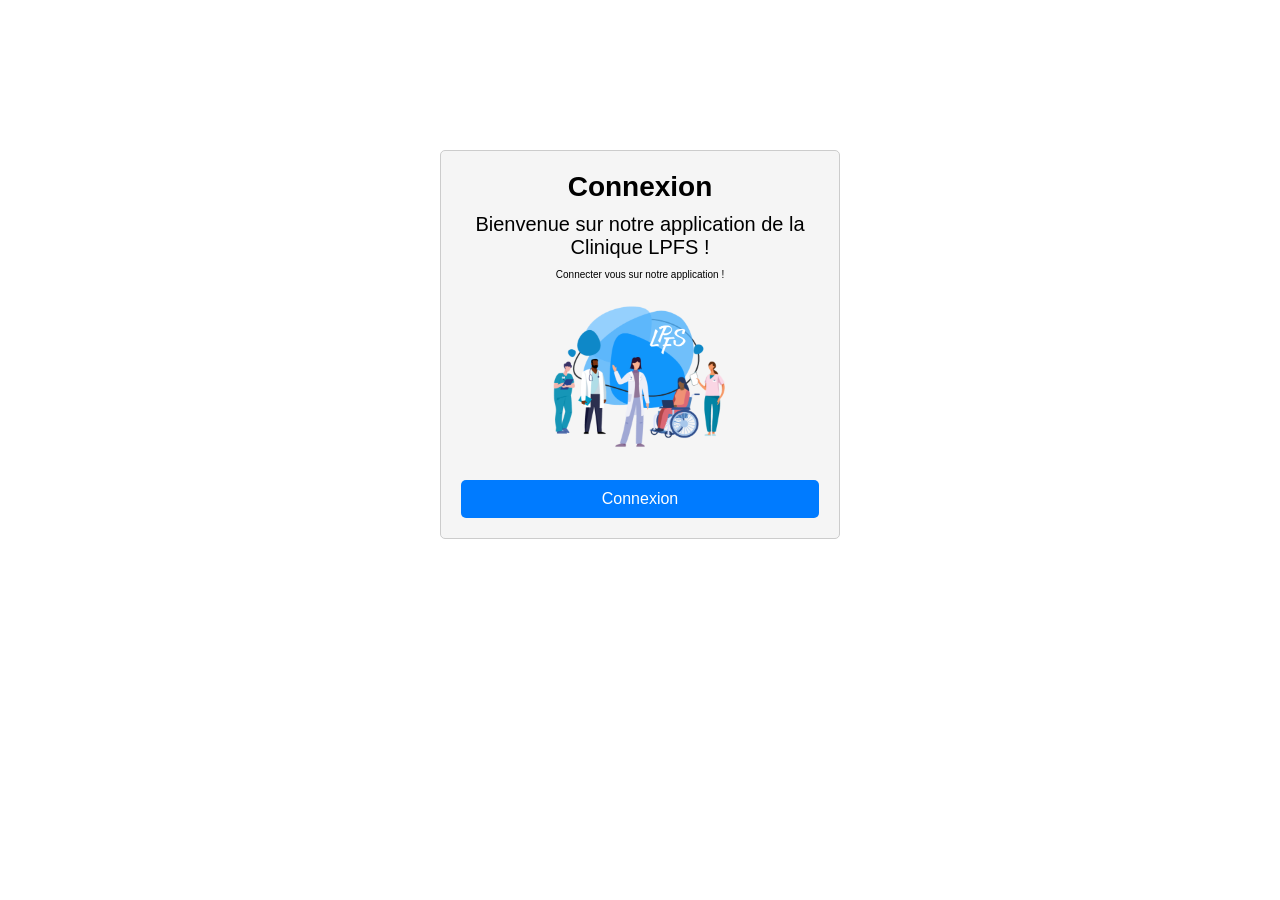
<file: index.html>
<!DOCTYPE html>
<html lang="fr">
<head>
    <!-- META -->
    <meta charset="UTF-8">
    <meta http-equiv="X-UA-Compatible" content="IE=edge">
    <meta name="viewport" content="width=device-width, initial-scale=1.0">

    <!-- LINKS -->
    <link rel="stylesheet" href="src/css/style.css">

    <!-- TITLE -->
    <title> Formulaire de connexion </title>
</head>
<body>
    <!-- FORMULAIRE DE CONNEXION -->
    <div class="formulaire_inscription">
        <form method="post" class="inscription"> 
            <h1> Connexion </h1>
            <h2> Bienvenue sur notre application de la Clinique LPFS ! </h2> 
            <p> Connecter vous sur notre application !</p>
            <br>
            <img src="src/img/LPFS_logo.png" alt="logo clinique LPFS">
            <br>
            <br>
            <a href="connexion.php"> Connexion</a>
        </form>
    </div>
</body>
</html>
</file>
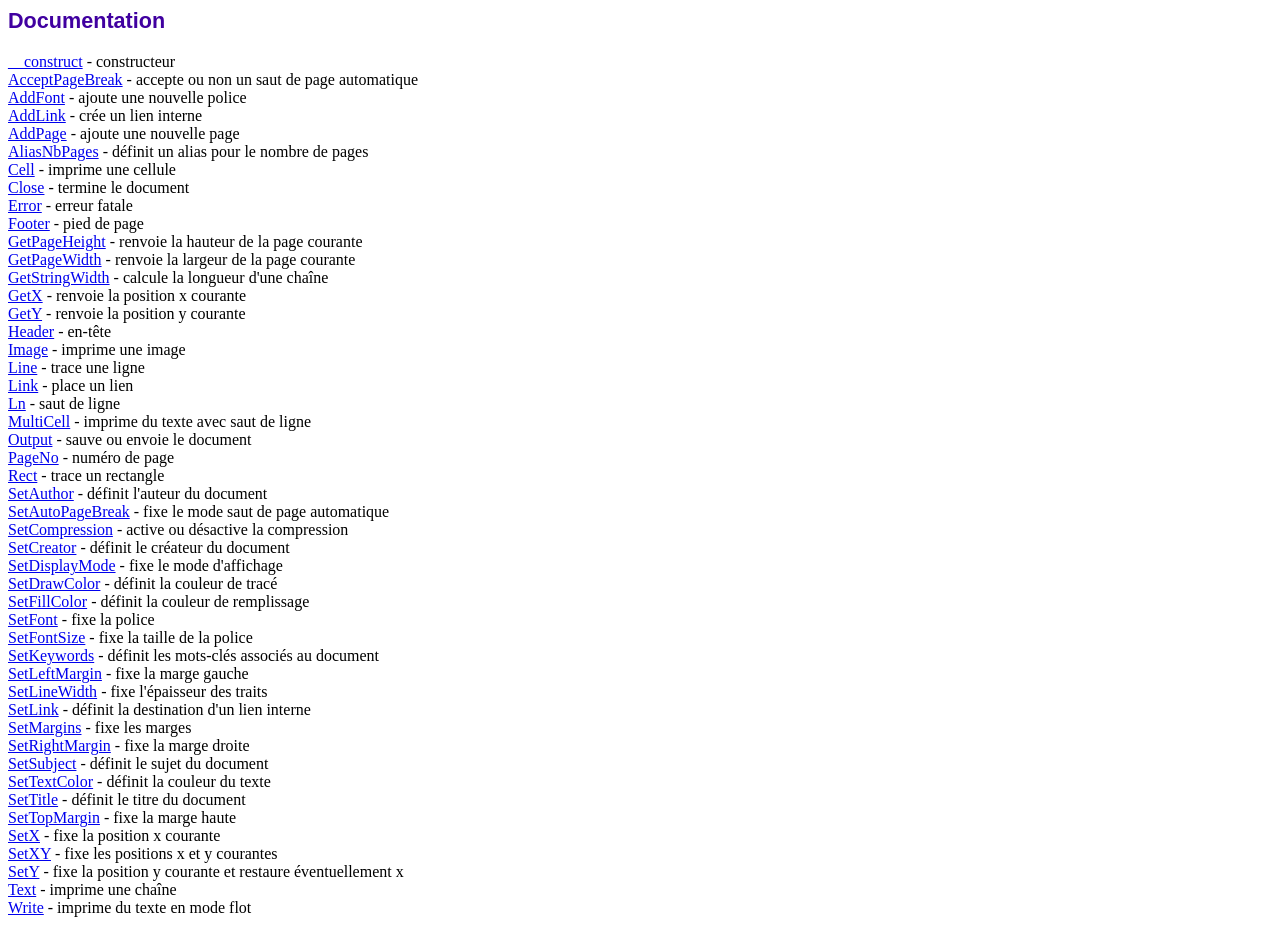
<file: src/fpdf/doc/index.htm>
<!DOCTYPE html PUBLIC "-//W3C//DTD HTML 4.01 Transitional//EN">
<html>
<head>
<meta http-equiv="Content-Type" content="text/html; charset=UTF-8">
<title>Documentation</title>
<link type="text/css" rel="stylesheet" href="../fpdf.css">
</head>
<body>
<h1>Documentation</h1>
<a href="__construct.htm">__construct</a> - constructeur<br>
<a href="acceptpagebreak.htm">AcceptPageBreak</a> - accepte ou non un saut de page automatique<br>
<a href="addfont.htm">AddFont</a> - ajoute une nouvelle police<br>
<a href="addlink.htm">AddLink</a> - crée un lien interne<br>
<a href="addpage.htm">AddPage</a> - ajoute une nouvelle page<br>
<a href="aliasnbpages.htm">AliasNbPages</a> - définit un alias pour le nombre de pages<br>
<a href="cell.htm">Cell</a> - imprime une cellule<br>
<a href="close.htm">Close</a> - termine le document<br>
<a href="error.htm">Error</a> - erreur fatale<br>
<a href="footer.htm">Footer</a> - pied de page<br>
<a href="getpageheight.htm">GetPageHeight</a> - renvoie la hauteur de la page courante<br>
<a href="getpagewidth.htm">GetPageWidth</a> - renvoie la largeur de la page courante<br>
<a href="getstringwidth.htm">GetStringWidth</a> - calcule la longueur d'une chaîne<br>
<a href="getx.htm">GetX</a> - renvoie la position x courante<br>
<a href="gety.htm">GetY</a> - renvoie la position y courante<br>
<a href="header.htm">Header</a> - en-tête<br>
<a href="image.htm">Image</a> - imprime une image<br>
<a href="line.htm">Line</a> - trace une ligne<br>
<a href="link.htm">Link</a> - place un lien<br>
<a href="ln.htm">Ln</a> - saut de ligne<br>
<a href="multicell.htm">MultiCell</a> - imprime du texte avec saut de ligne<br>
<a href="output.htm">Output</a> - sauve ou envoie le document<br>
<a href="pageno.htm">PageNo</a> - numéro de page<br>
<a href="rect.htm">Rect</a> - trace un rectangle<br>
<a href="setauthor.htm">SetAuthor</a> - définit l'auteur du document<br>
<a href="setautopagebreak.htm">SetAutoPageBreak</a> - fixe le mode saut de page automatique<br>
<a href="setcompression.htm">SetCompression</a> - active ou désactive la compression<br>
<a href="setcreator.htm">SetCreator</a> - définit le créateur du document<br>
<a href="setdisplaymode.htm">SetDisplayMode</a> - fixe le mode d'affichage<br>
<a href="setdrawcolor.htm">SetDrawColor</a> - définit la couleur de tracé<br>
<a href="setfillcolor.htm">SetFillColor</a> - définit la couleur de remplissage<br>
<a href="setfont.htm">SetFont</a> - fixe la police<br>
<a href="setfontsize.htm">SetFontSize</a> - fixe la taille de la police<br>
<a href="setkeywords.htm">SetKeywords</a> - définit les mots-clés associés au document<br>
<a href="setleftmargin.htm">SetLeftMargin</a> - fixe la marge gauche<br>
<a href="setlinewidth.htm">SetLineWidth</a> - fixe l'épaisseur des traits<br>
<a href="setlink.htm">SetLink</a> - définit la destination d'un lien interne<br>
<a href="setmargins.htm">SetMargins</a> - fixe les marges<br>
<a href="setrightmargin.htm">SetRightMargin</a> - fixe la marge droite<br>
<a href="setsubject.htm">SetSubject</a> - définit le sujet du document<br>
<a href="settextcolor.htm">SetTextColor</a> - définit la couleur du texte<br>
<a href="settitle.htm">SetTitle</a> - définit le titre du document<br>
<a href="settopmargin.htm">SetTopMargin</a> - fixe la marge haute<br>
<a href="setx.htm">SetX</a> - fixe la position x courante<br>
<a href="setxy.htm">SetXY</a> - fixe les positions x et y courantes<br>
<a href="sety.htm">SetY</a> - fixe la position y courante et restaure éventuellement x<br>
<a href="text.htm">Text</a> - imprime une chaîne<br>
<a href="write.htm">Write</a> - imprime du texte en mode flot<br>
</body>
</html>
</file>
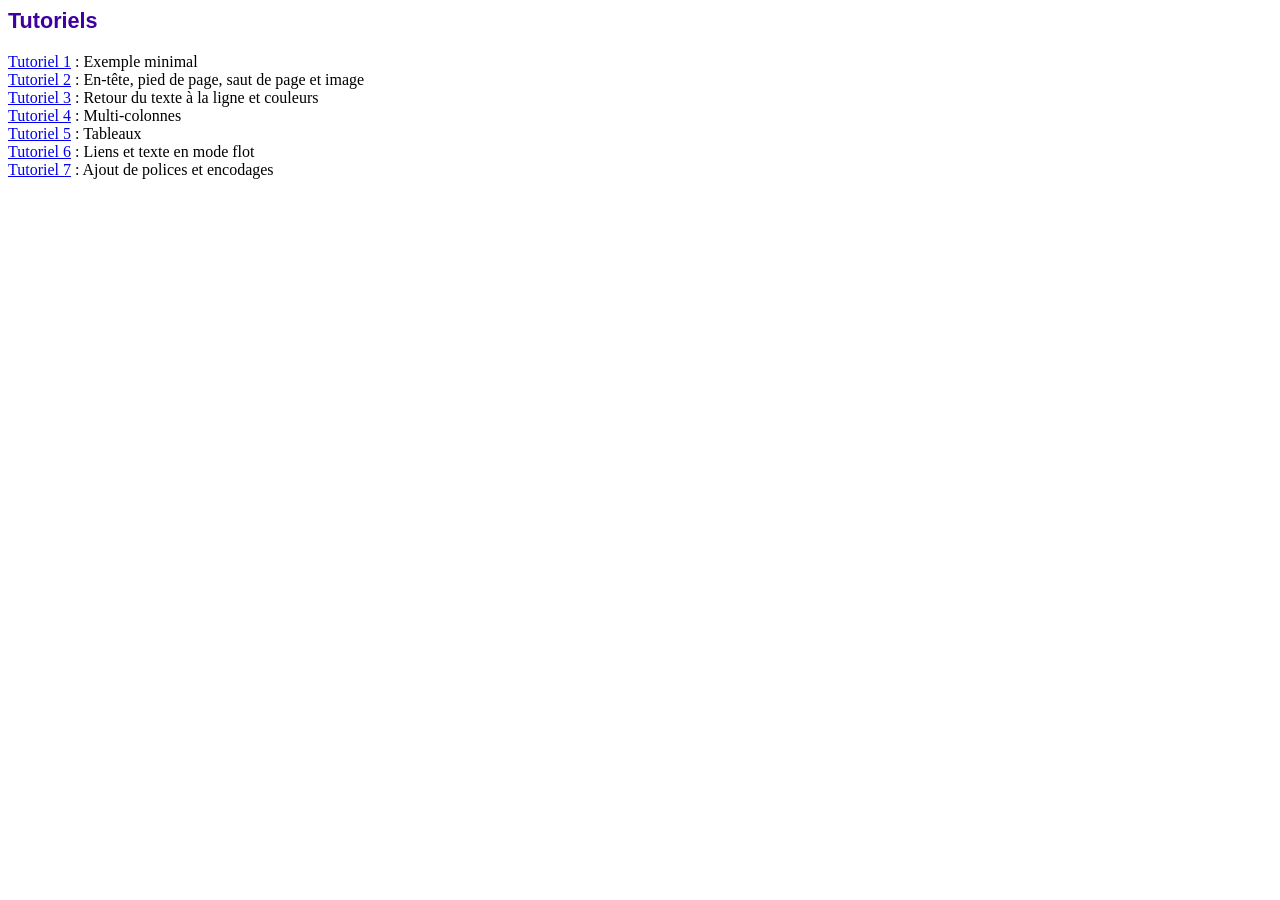
<file: src/fpdf/tutorial/index.htm>
<!DOCTYPE html PUBLIC "-//W3C//DTD HTML 4.01 Transitional//EN">
<html>
<head>
<meta http-equiv="Content-Type" content="text/html; charset=UTF-8">
<title>Tutoriels</title>
<link type="text/css" rel="stylesheet" href="../fpdf.css">
</head>
<body>
<h1>Tutoriels</h1>
<ul style="list-style-type:none; margin-left:0; padding-left:0">
<li><a href="tuto1.htm">Tutoriel 1</a> : Exemple minimal</li>
<li><a href="tuto2.htm">Tutoriel 2</a> : En-tête, pied de page, saut de page et image</li>
<li><a href="tuto3.htm">Tutoriel 3</a> : Retour du texte à la ligne et couleurs</li>
<li><a href="tuto4.htm">Tutoriel 4</a> : Multi-colonnes</li>
<li><a href="tuto5.htm">Tutoriel 5</a> : Tableaux</li>
<li><a href="tuto6.htm">Tutoriel 6</a> : Liens et texte en mode flot</li>
<li><a href="tuto7.htm">Tutoriel 7</a> : Ajout de polices et encodages</li>
</ul>
</body>
</html>
</file>
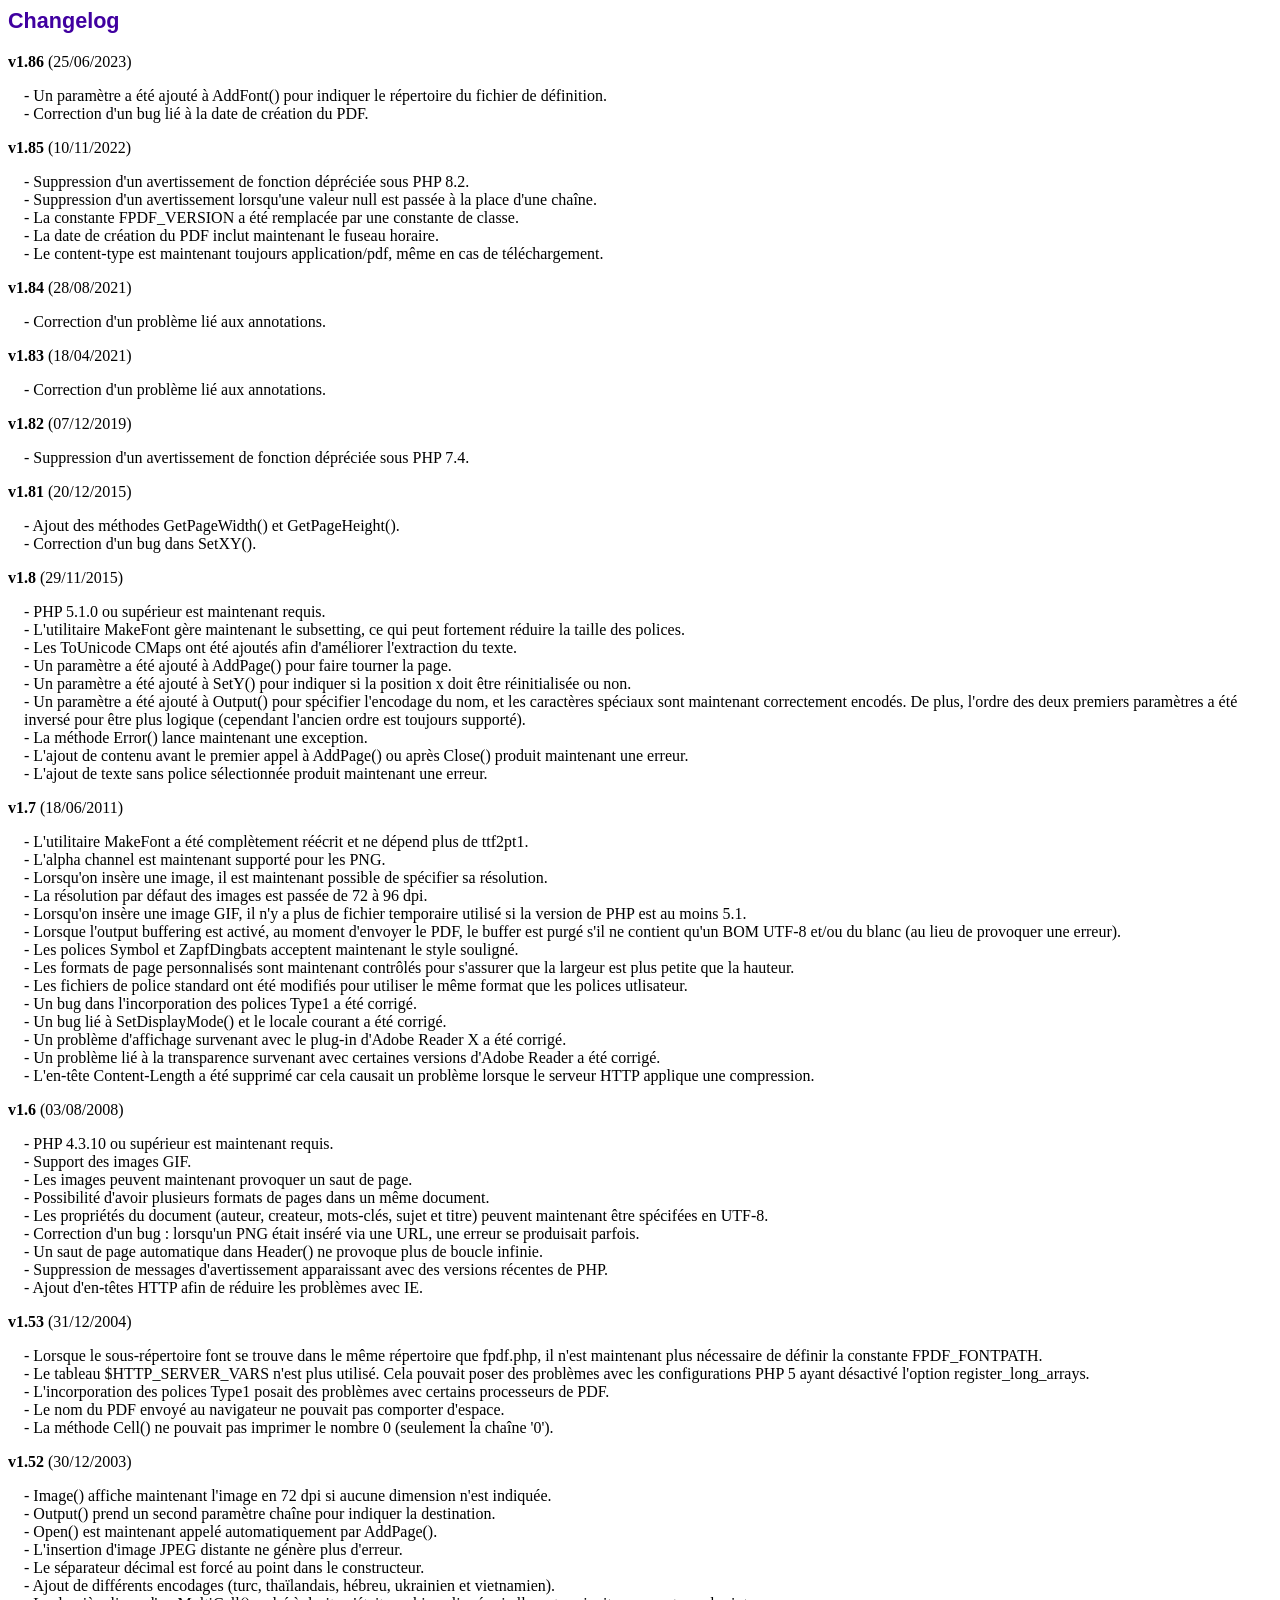
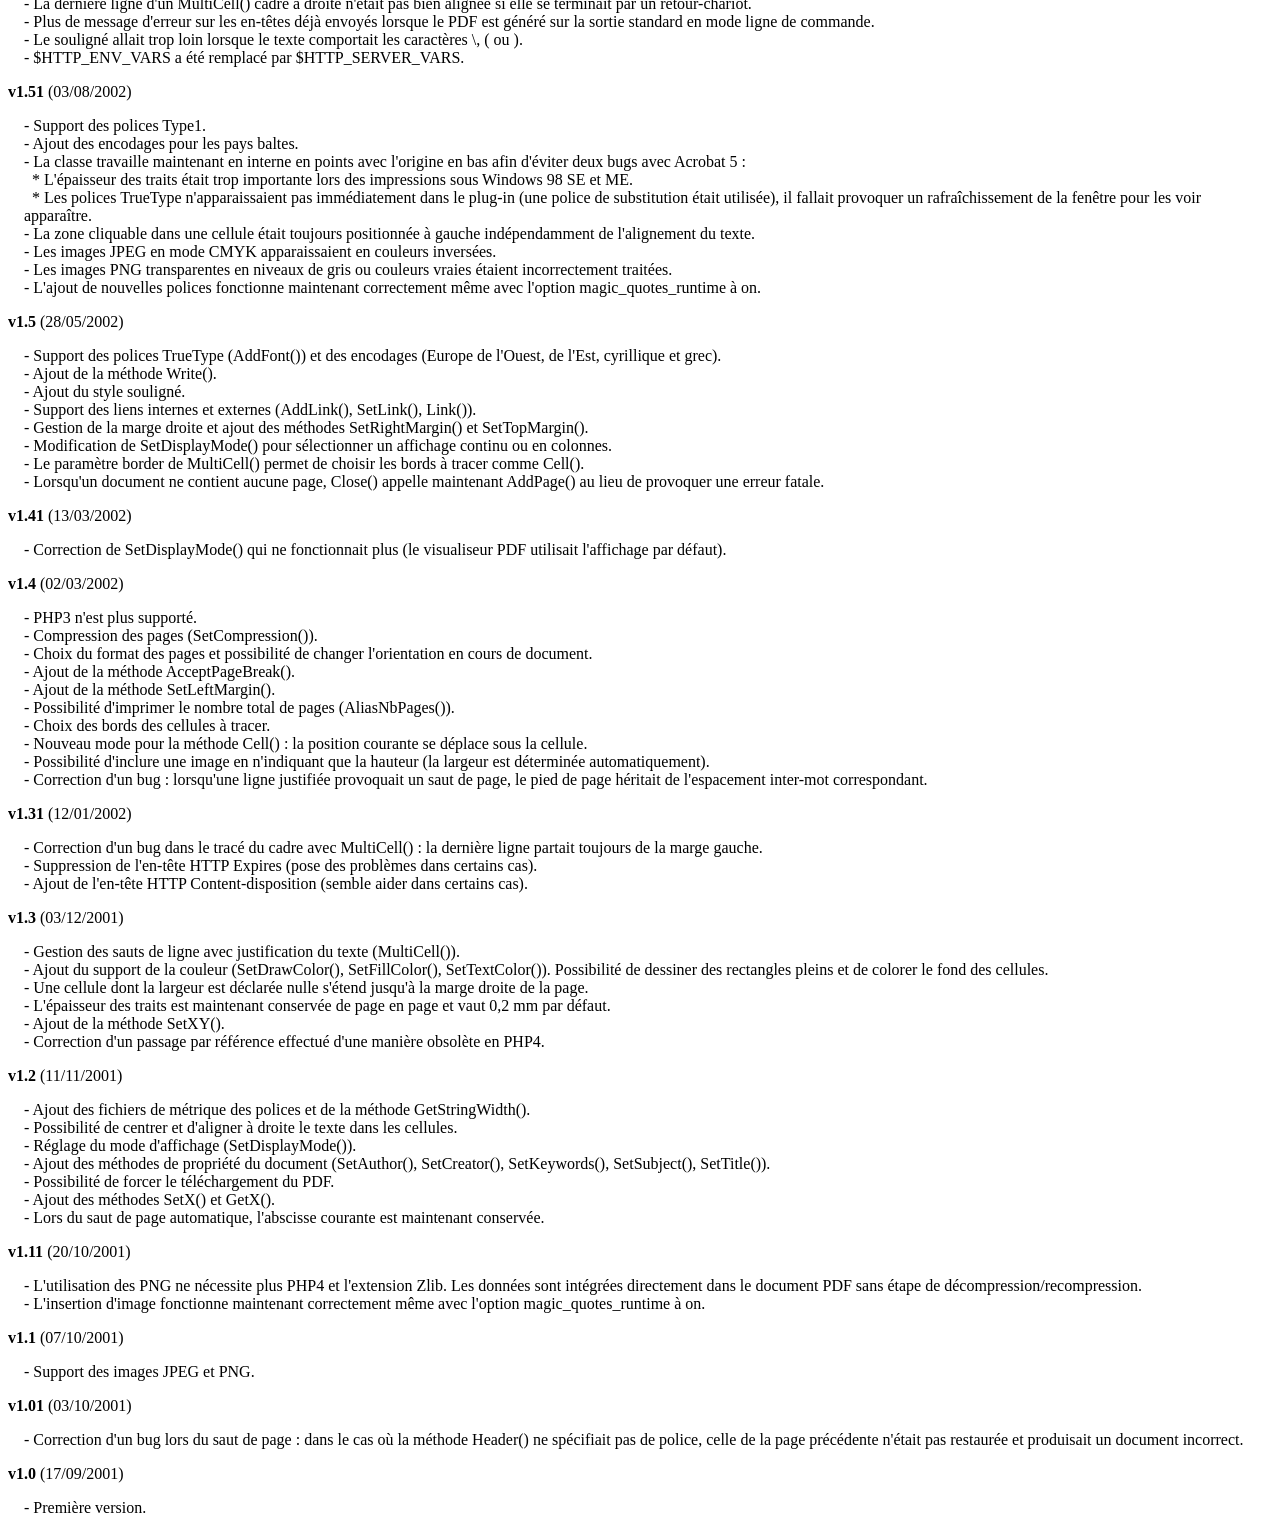
<file: src/fpdf/changelog.htm>
<!DOCTYPE html PUBLIC "-//W3C//DTD HTML 4.01 Transitional//EN">
<html>
<head>
<meta http-equiv="Content-Type" content="text/html; charset=UTF-8">
<title>Changelog</title>
<link type="text/css" rel="stylesheet" href="fpdf.css">
<style type="text/css">
dd {margin:1em 0 1em 1em}
</style>
</head>
<body>
<h1>Changelog</h1>
<dl>
<dt><strong>v1.86</strong> (25/06/2023)</dt>
<dd>
- Un paramètre a été ajouté à AddFont() pour indiquer le répertoire du fichier de définition.<br>
- Correction d'un bug lié à la date de création du PDF.<br>
</dd>
<dt><strong>v1.85</strong> (10/11/2022)</dt>
<dd>
- Suppression d'un avertissement de fonction dépréciée sous PHP 8.2.<br>
- Suppression d'un avertissement lorsqu'une valeur null est passée à la place d'une chaîne.<br>
- La constante FPDF_VERSION a été remplacée par une constante de classe.<br>
- La date de création du PDF inclut maintenant le fuseau horaire.<br>
- Le content-type est maintenant toujours application/pdf, même en cas de téléchargement.<br>
</dd>
<dt><strong>v1.84</strong> (28/08/2021)</dt>
<dd>
- Correction d'un problème lié aux annotations.<br>
</dd>
<dt><strong>v1.83</strong> (18/04/2021)</dt>
<dd>
- Correction d'un problème lié aux annotations.<br>
</dd>
<dt><strong>v1.82</strong> (07/12/2019)</dt>
<dd>
- Suppression d'un avertissement de fonction dépréciée sous PHP 7.4.<br>
</dd>
<dt><strong>v1.81</strong> (20/12/2015)</dt>
<dd>
- Ajout des méthodes GetPageWidth() et GetPageHeight().<br>
- Correction d'un bug dans SetXY().<br>
</dd>
<dt><strong>v1.8</strong> (29/11/2015)</dt>
<dd>
- PHP 5.1.0 ou supérieur est maintenant requis.<br>
- L'utilitaire MakeFont gère maintenant le subsetting, ce qui peut fortement réduire la taille des polices.<br>
- Les ToUnicode CMaps ont été ajoutés afin d'améliorer l'extraction du texte.<br>
- Un paramètre a été ajouté à AddPage() pour faire tourner la page.<br>
- Un paramètre a été ajouté à SetY() pour indiquer si la position x doit être réinitialisée ou non.<br>
- Un paramètre a été ajouté à Output() pour spécifier l'encodage du nom, et les caractères spéciaux sont maintenant correctement encodés. De plus, l'ordre des deux premiers paramètres a été inversé pour être plus logique (cependant l'ancien ordre est toujours supporté).<br>
- La méthode Error() lance maintenant une exception.<br>
- L'ajout de contenu avant le premier appel à AddPage() ou après Close() produit maintenant une erreur.<br>
- L'ajout de texte sans police sélectionnée produit maintenant une erreur.<br>
</dd>
<dt><strong>v1.7</strong> (18/06/2011)</dt>
<dd>
- L'utilitaire MakeFont a été complètement réécrit et ne dépend plus de ttf2pt1.<br>
- L'alpha channel est maintenant supporté pour les PNG.<br>
- Lorsqu'on insère une image, il est maintenant possible de spécifier sa résolution.<br>
- La résolution par défaut des images est passée de 72 à 96 dpi.<br>
- Lorsqu'on insère une image GIF, il n'y a plus de fichier temporaire utilisé si la version de PHP est au moins 5.1.<br>
- Lorsque l'output buffering est activé, au moment d'envoyer le PDF, le buffer est purgé s'il ne contient qu'un BOM UTF-8 et/ou du blanc (au lieu de provoquer une erreur).<br>
- Les polices Symbol et ZapfDingbats acceptent maintenant le style souligné.<br>
- Les formats de page personnalisés sont maintenant contrôlés pour s'assurer que la largeur est plus petite que la hauteur.<br>
- Les fichiers de police standard ont été modifiés pour utiliser le même format que les polices utlisateur.<br>
- Un bug dans l'incorporation des polices Type1 a été corrigé.<br>
- Un bug lié à SetDisplayMode() et le locale courant a été corrigé.<br>
- Un problème d'affichage survenant avec le plug-in d'Adobe Reader X a été corrigé.<br>
- Un problème lié à la transparence survenant avec certaines versions d'Adobe Reader a été corrigé.<br>
- L'en-tête Content-Length a été supprimé car cela causait un problème lorsque le serveur HTTP applique une compression.<br>
</dd>
<dt><strong>v1.6</strong> (03/08/2008)</dt>
<dd>
- PHP 4.3.10 ou supérieur est maintenant requis.<br>
- Support des images GIF.<br>
- Les images peuvent maintenant provoquer un saut de page.<br>
- Possibilité d'avoir plusieurs formats de pages dans un même document.<br>
- Les propriétés du document (auteur, createur, mots-clés, sujet et titre) peuvent maintenant être spécifées en UTF-8.<br>
- Correction d'un bug : lorsqu'un PNG était inséré via une URL, une erreur se produisait parfois.<br>
- Un saut de page automatique dans Header() ne provoque plus de boucle infinie.<br>
- Suppression de messages d'avertissement apparaissant avec des versions récentes de PHP.<br>
- Ajout d'en-têtes HTTP afin de réduire les problèmes avec IE.<br>
</dd>
<dt><strong>v1.53</strong> (31/12/2004)</dt>
<dd>
- Lorsque le sous-répertoire font se trouve dans le même répertoire que fpdf.php, il n'est maintenant plus nécessaire de définir la constante FPDF_FONTPATH.<br>
- Le tableau $HTTP_SERVER_VARS n'est plus utilisé. Cela pouvait poser des problèmes avec les configurations PHP 5 ayant désactivé l'option register_long_arrays.<br>
- L'incorporation des polices Type1 posait des problèmes avec certains processeurs de PDF.<br>
- Le nom du PDF envoyé au navigateur ne pouvait pas comporter d'espace.<br>
- La méthode Cell() ne pouvait pas imprimer le nombre 0 (seulement la chaîne '0').<br>
</dd>
<dt><strong>v1.52</strong> (30/12/2003)</dt>
<dd>
- Image() affiche maintenant l'image en 72 dpi si aucune dimension n'est indiquée.<br>
- Output() prend un second paramètre chaîne pour indiquer la destination.<br>
- Open() est maintenant appelé automatiquement par AddPage().<br>
- L'insertion d'image JPEG distante ne génère plus d'erreur.<br>
- Le séparateur décimal est forcé au point dans le constructeur.<br>
- Ajout de différents encodages (turc, thaïlandais, hébreu, ukrainien et vietnamien).<br>
- La dernière ligne d'un MultiCell() cadré à droite n'était pas bien alignée si elle se terminait par un retour-chariot.<br>
- Plus de message d'erreur sur les en-têtes déjà envoyés lorsque le PDF est généré sur la sortie standard en mode ligne de commande.<br>
- Le souligné allait trop loin lorsque le texte comportait les caractères \, ( ou ).<br>
- $HTTP_ENV_VARS a été remplacé par $HTTP_SERVER_VARS.<br>
</dd>
<dt><strong>v1.51</strong> (03/08/2002)</dt>
<dd>
- Support des polices Type1.<br>
- Ajout des encodages pour les pays baltes.<br>
- La classe travaille maintenant en interne en points avec l'origine en bas afin d'éviter deux bugs avec Acrobat 5 :<br>&nbsp;&nbsp;* L'épaisseur des traits était trop importante lors des impressions sous Windows 98 SE et ME.<br>&nbsp;&nbsp;* Les polices TrueType n'apparaissaient pas immédiatement dans le plug-in (une police de substitution était utilisée), il fallait provoquer un rafraîchissement de la fenêtre pour les voir apparaître.<br>
- La zone cliquable dans une cellule était toujours positionnée à gauche indépendamment de l'alignement du texte.<br>
- Les images JPEG en mode CMYK apparaissaient en couleurs inversées.<br>
- Les images PNG transparentes en niveaux de gris ou couleurs vraies étaient incorrectement traitées.<br>
- L'ajout de nouvelles polices fonctionne maintenant correctement même avec l'option magic_quotes_runtime à on.<br>
</dd>
<dt><strong>v1.5</strong> (28/05/2002)</dt>
<dd>
- Support des polices TrueType (AddFont()) et des encodages (Europe de l'Ouest, de l'Est, cyrillique et grec).<br>
- Ajout de la méthode Write().<br>
- Ajout du style souligné.<br>
- Support des liens internes et externes (AddLink(), SetLink(), Link()).<br>
- Gestion de la marge droite et ajout des méthodes SetRightMargin() et SetTopMargin().<br>
- Modification de SetDisplayMode() pour sélectionner un affichage continu ou en colonnes.<br>
- Le paramètre border de MultiCell() permet de choisir les bords à tracer comme Cell().<br>
- Lorsqu'un document ne contient aucune page, Close() appelle maintenant AddPage() au lieu de provoquer une erreur fatale.<br>
</dd>
<dt><strong>v1.41</strong> (13/03/2002)</dt>
<dd>
- Correction de SetDisplayMode() qui ne fonctionnait plus (le visualiseur PDF utilisait l'affichage par défaut).<br>
</dd>
<dt><strong>v1.4</strong> (02/03/2002)</dt>
<dd>
- PHP3 n'est plus supporté.<br>
- Compression des pages (SetCompression()).<br>
- Choix du format des pages et possibilité de changer l'orientation en cours de document.<br>
- Ajout de la méthode AcceptPageBreak().<br>
- Ajout de la méthode SetLeftMargin().<br>
- Possibilité d'imprimer le nombre total de pages (AliasNbPages()).<br>
- Choix des bords des cellules à tracer.<br>
- Nouveau mode pour la méthode Cell() : la position courante se déplace sous la cellule.<br>
- Possibilité d'inclure une image en n'indiquant que la hauteur (la largeur est déterminée automatiquement).<br>
- Correction d'un bug : lorsqu'une ligne justifiée provoquait un saut de page, le pied de page héritait de l'espacement inter-mot correspondant.<br>
</dd>
<dt><strong>v1.31</strong> (12/01/2002)</dt>
<dd>
- Correction d'un bug dans le tracé du cadre avec MultiCell() : la dernière ligne partait toujours de la marge gauche.<br>
- Suppression de l'en-tête HTTP Expires (pose des problèmes dans certains cas).<br>
- Ajout de l'en-tête HTTP Content-disposition (semble aider dans certains cas).<br>
</dd>
<dt><strong>v1.3</strong> (03/12/2001)</dt>
<dd>
- Gestion des sauts de ligne avec justification du texte (MultiCell()).<br>
- Ajout du support de la couleur (SetDrawColor(), SetFillColor(), SetTextColor()). Possibilité de dessiner des rectangles pleins et de colorer le fond des cellules.<br>
- Une cellule dont la largeur est déclarée nulle s'étend jusqu'à la marge droite de la page.<br>
- L'épaisseur des traits est maintenant conservée de page en page et vaut 0,2 mm par défaut.<br>
- Ajout de la méthode SetXY().<br>
- Correction d'un passage par référence effectué d'une manière obsolète en PHP4.<br>
</dd>
<dt><strong>v1.2</strong> (11/11/2001)</dt>
<dd>
- Ajout des fichiers de métrique des polices et de la méthode GetStringWidth().<br>
- Possibilité de centrer et d'aligner à droite le texte dans les cellules.<br>
- Réglage du mode d'affichage (SetDisplayMode()).<br>
- Ajout des méthodes de propriété du document (SetAuthor(), SetCreator(), SetKeywords(), SetSubject(), SetTitle()).<br>
- Possibilité de forcer le téléchargement du PDF.<br>
- Ajout des méthodes SetX() et GetX().<br>
- Lors du saut de page automatique, l'abscisse courante est maintenant conservée.<br>
</dd>
<dt><strong>v1.11</strong> (20/10/2001)</dt>
<dd>
- L'utilisation des PNG ne nécessite plus PHP4 et l'extension Zlib. Les données sont intégrées directement dans le document PDF sans étape de décompression/recompression.<br>
- L'insertion d'image fonctionne maintenant correctement même avec l'option magic_quotes_runtime à on.<br>
</dd>
<dt><strong>v1.1</strong> (07/10/2001)</dt>
<dd>
- Support des images JPEG et PNG.<br>
</dd>
<dt><strong>v1.01</strong> (03/10/2001)</dt>
<dd>
- Correction d'un bug lors du saut de page : dans le cas où la méthode Header() ne spécifiait pas de police, celle de la page précédente n'était pas restaurée et produisait un document incorrect.<br>
</dd>
<dt><strong>v1.0</strong> (17/09/2001)</dt>
<dd>
- Première version.<br>
</dd>
</dl>
</body>
</html>
</file>
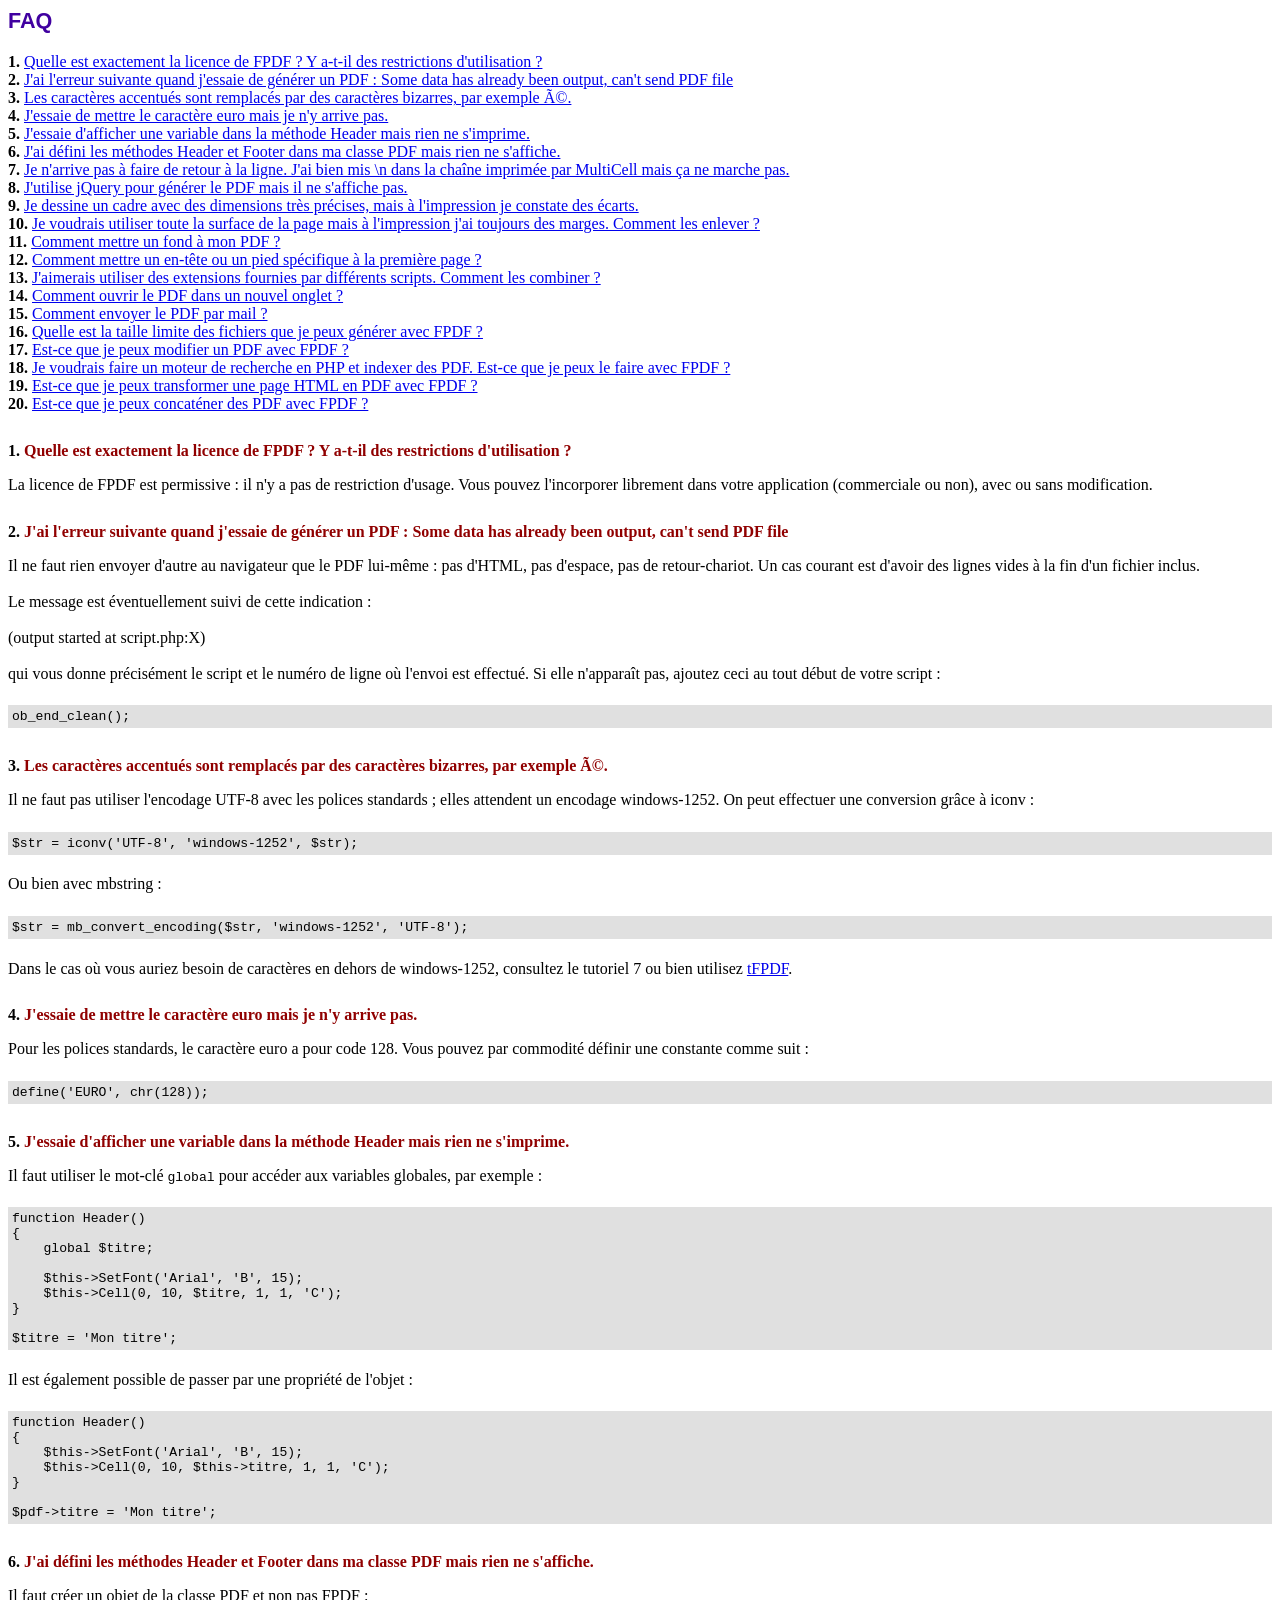
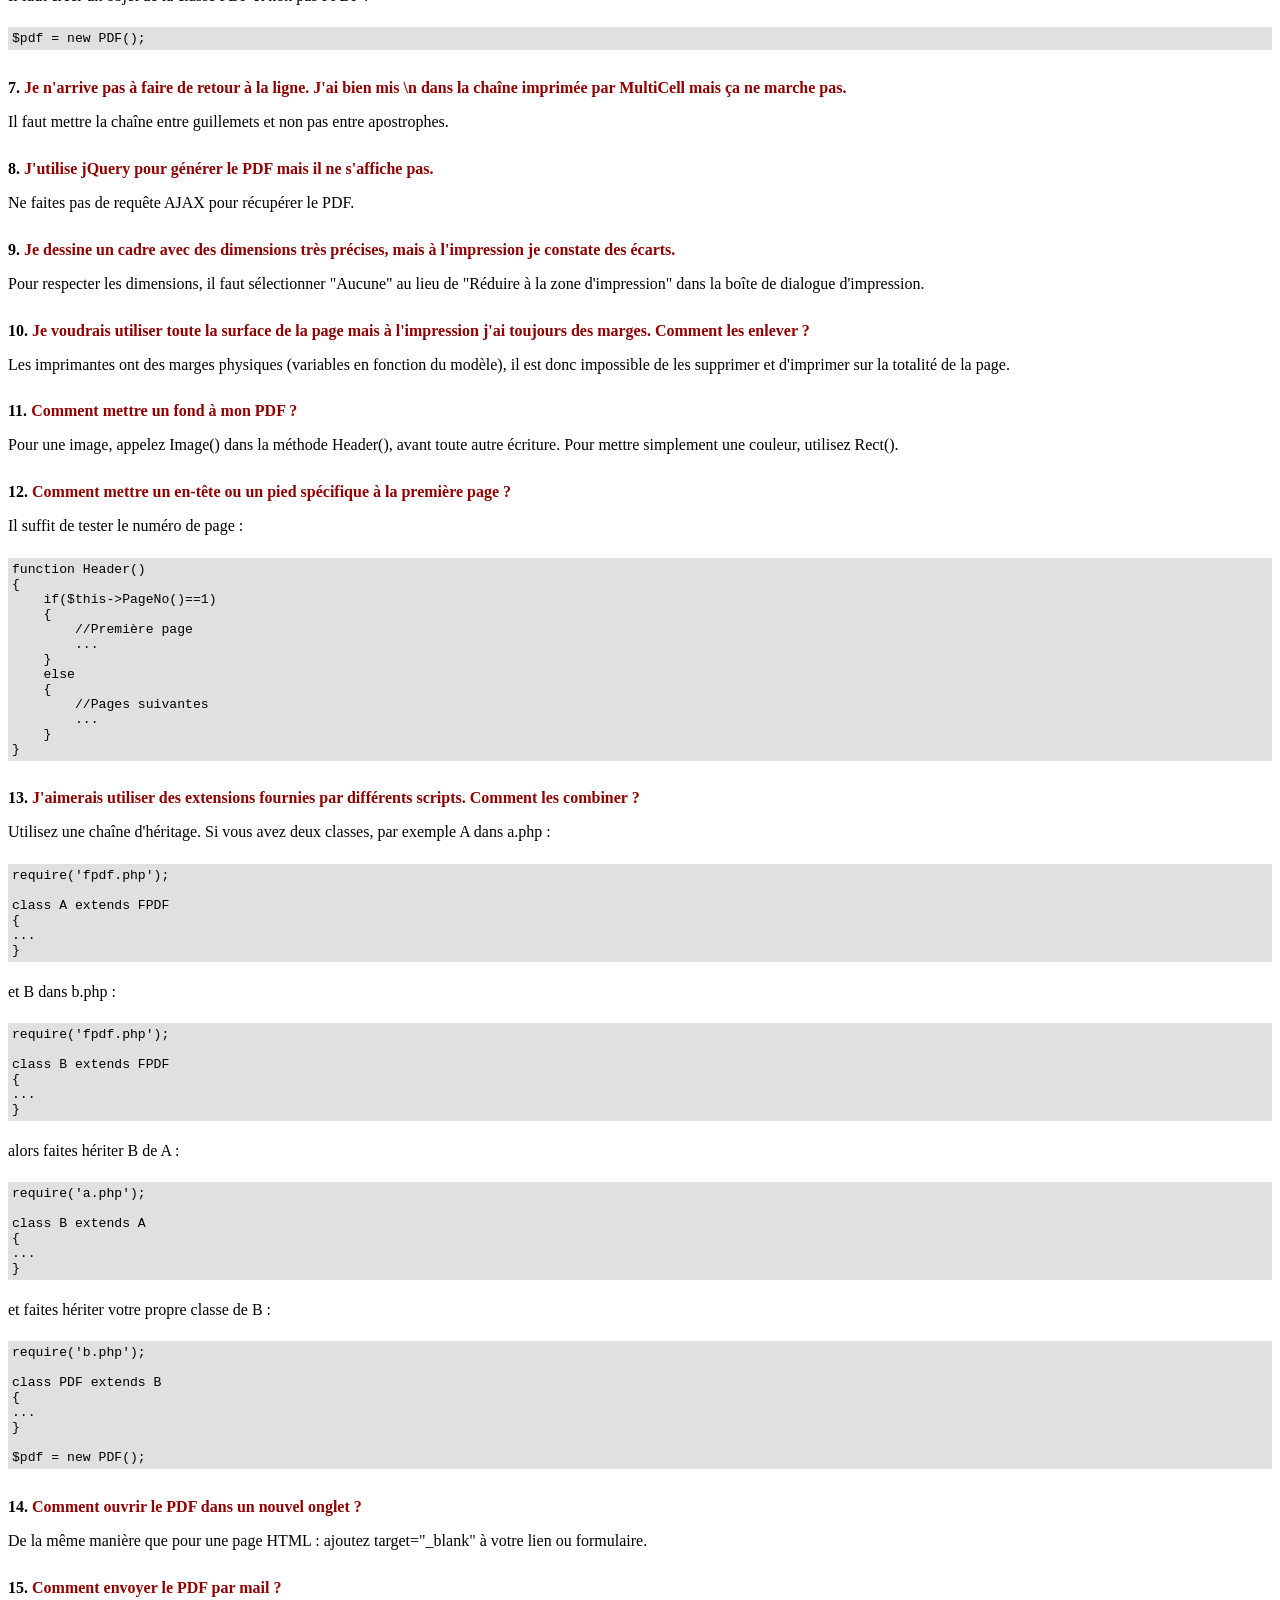
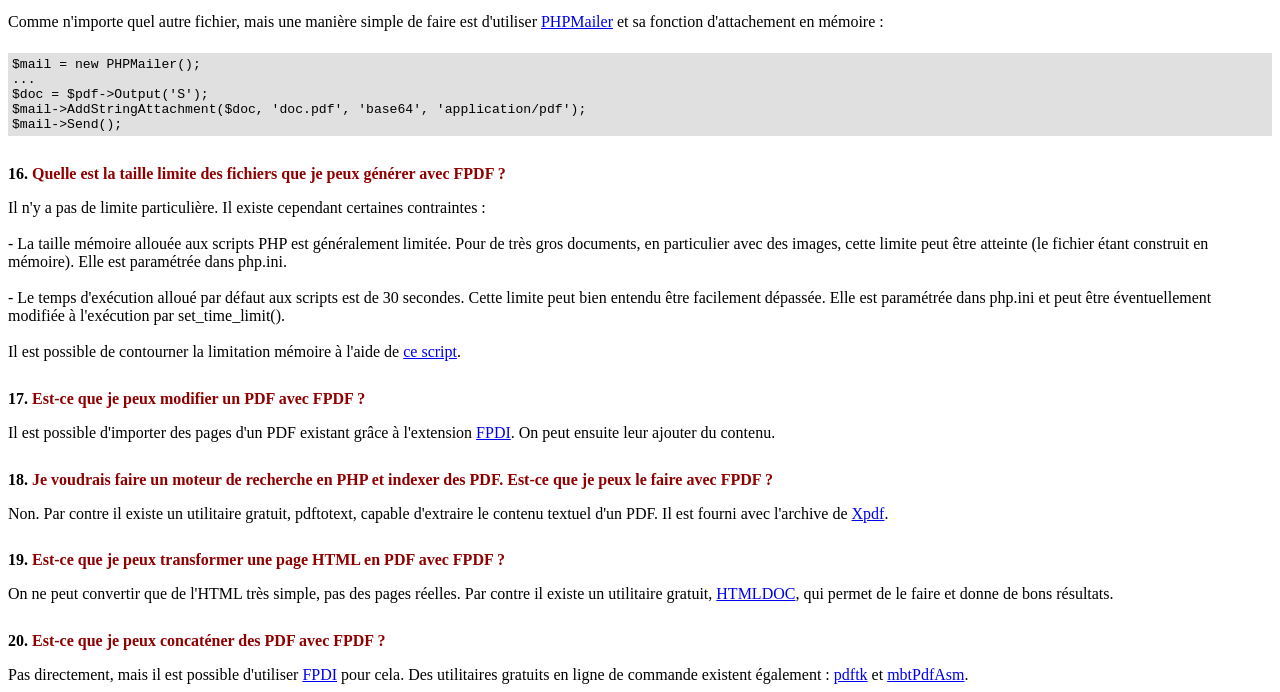
<file: src/fpdf/FAQ.htm>
<!DOCTYPE html PUBLIC "-//W3C//DTD HTML 4.01 Transitional//EN">
<html>
<head>
<meta http-equiv="Content-Type" content="text/html; charset=UTF-8">
<title>FAQ</title>
<link type="text/css" rel="stylesheet" href="fpdf.css">
<style type="text/css">
ul {list-style-type:none; margin:0; padding:0}
ul#answers li {margin-top:1.8em}
.question {font-weight:bold; color:#900000}
</style>
</head>
<body>
<h1>FAQ</h1>
<ul>
<li><b>1.</b> <a href='#q1'>Quelle est exactement la licence de FPDF ? Y a-t-il des restrictions d'utilisation ?</a></li>
<li><b>2.</b> <a href='#q2'>J'ai l'erreur suivante quand j'essaie de générer un PDF : Some data has already been output, can't send PDF file</a></li>
<li><b>3.</b> <a href='#q3'>Les caractères accentués sont remplacés par des caractères bizarres, par exemple Ã©.</a></li>
<li><b>4.</b> <a href='#q4'>J'essaie de mettre le caractère euro mais je n'y arrive pas.</a></li>
<li><b>5.</b> <a href='#q5'>J'essaie d'afficher une variable dans la méthode Header mais rien ne s'imprime.</a></li>
<li><b>6.</b> <a href='#q6'>J'ai défini les méthodes Header et Footer dans ma classe PDF mais rien ne s'affiche.</a></li>
<li><b>7.</b> <a href='#q7'>Je n'arrive pas à faire de retour à la ligne. J'ai bien mis \n dans la chaîne imprimée par MultiCell mais ça ne marche pas.</a></li>
<li><b>8.</b> <a href='#q8'>J'utilise jQuery pour générer le PDF mais il ne s'affiche pas.</a></li>
<li><b>9.</b> <a href='#q9'>Je dessine un cadre avec des dimensions très précises, mais à l'impression je constate des écarts.</a></li>
<li><b>10.</b> <a href='#q10'>Je voudrais utiliser toute la surface de la page mais à l'impression j'ai toujours des marges. Comment les enlever ?</a></li>
<li><b>11.</b> <a href='#q11'>Comment mettre un fond à mon PDF ?</a></li>
<li><b>12.</b> <a href='#q12'>Comment mettre un en-tête ou un pied spécifique à la première page ?</a></li>
<li><b>13.</b> <a href='#q13'>J'aimerais utiliser des extensions fournies par différents scripts. Comment les combiner ?</a></li>
<li><b>14.</b> <a href='#q14'>Comment ouvrir le PDF dans un nouvel onglet ?</a></li>
<li><b>15.</b> <a href='#q15'>Comment envoyer le PDF par mail ?</a></li>
<li><b>16.</b> <a href='#q16'>Quelle est la taille limite des fichiers que je peux générer avec FPDF ?</a></li>
<li><b>17.</b> <a href='#q17'>Est-ce que je peux modifier un PDF avec FPDF ?</a></li>
<li><b>18.</b> <a href='#q18'>Je voudrais faire un moteur de recherche en PHP et indexer des PDF. Est-ce que je peux le faire avec FPDF ?</a></li>
<li><b>19.</b> <a href='#q19'>Est-ce que je peux transformer une page HTML en PDF avec FPDF ?</a></li>
<li><b>20.</b> <a href='#q20'>Est-ce que je peux concaténer des PDF avec FPDF ?</a></li>
</ul>

<ul id='answers'>
<li id='q1'>
<p><b>1.</b> <span class='question'>Quelle est exactement la licence de FPDF ? Y a-t-il des restrictions d'utilisation ?</span></p>
La licence de FPDF est permissive : il n'y a pas de restriction d'usage. Vous pouvez l'incorporer
librement dans votre application (commerciale ou non), avec ou sans modification.
</li>

<li id='q2'>
<p><b>2.</b> <span class='question'>J'ai l'erreur suivante quand j'essaie de générer un PDF : Some data has already been output, can't send PDF file</span></p>
Il ne faut rien envoyer d'autre au navigateur que le PDF lui-même : pas d'HTML, pas d'espace, pas de
retour-chariot. Un cas courant est d'avoir des lignes vides à la fin d'un fichier inclus.<br>
<br>
Le message est éventuellement suivi de cette indication :<br>
<br>
(output started at script.php:X)<br>
<br>
qui vous donne précisément le script et le numéro de ligne où l'envoi est effectué. Si elle n'apparaît pas,
ajoutez ceci au tout début de votre script :
<div class="doc-source">
<pre><code>ob_end_clean();</code></pre>
</div>
</li>

<li id='q3'>
<p><b>3.</b> <span class='question'>Les caractères accentués sont remplacés par des caractères bizarres, par exemple Ã©.</span></p>
Il ne faut pas utiliser l'encodage UTF-8 avec les polices standards ; elles attendent un encodage windows-1252.
On peut effectuer une conversion grâce à iconv :
<div class="doc-source">
<pre><code>$str = iconv('UTF-8', 'windows-1252', $str);</code></pre>
</div>
Ou bien avec mbstring :
<div class="doc-source">
<pre><code>$str = mb_convert_encoding($str, 'windows-1252', 'UTF-8');</code></pre>
</div>
Dans le cas où vous auriez besoin de caractères en dehors de windows-1252, consultez le tutoriel 7 ou bien
utilisez <a href="http://www.fpdf.org/?go=script&amp;id=92" target="_blank">tFPDF</a>.
</li>

<li id='q4'>
<p><b>4.</b> <span class='question'>J'essaie de mettre le caractère euro mais je n'y arrive pas.</span></p>
Pour les polices standards, le caractère euro a pour code 128. Vous pouvez par commodité définir
une constante comme suit :
<div class="doc-source">
<pre><code>define('EURO', chr(128));</code></pre>
</div>
</li>

<li id='q5'>
<p><b>5.</b> <span class='question'>J'essaie d'afficher une variable dans la méthode Header mais rien ne s'imprime.</span></p>
Il faut utiliser le mot-clé <code>global</code> pour accéder aux variables globales, par exemple :
<div class="doc-source">
<pre><code>function Header()
{
    global $titre;

    $this-&gt;SetFont('Arial', 'B', 15);
    $this-&gt;Cell(0, 10, $titre, 1, 1, 'C');
}

$titre = 'Mon titre';</code></pre>
</div>
Il est également possible de passer par une propriété de l'objet :
<div class="doc-source">
<pre><code>function Header()
{
    $this-&gt;SetFont('Arial', 'B', 15);
    $this-&gt;Cell(0, 10, $this-&gt;titre, 1, 1, 'C');
}

$pdf-&gt;titre = 'Mon titre';</code></pre>
</div>
</li>

<li id='q6'>
<p><b>6.</b> <span class='question'>J'ai défini les méthodes Header et Footer dans ma classe PDF mais rien ne s'affiche.</span></p>
Il faut créer un objet de la classe PDF et non pas FPDF :
<div class="doc-source">
<pre><code>$pdf = new PDF();</code></pre>
</div>
</li>

<li id='q7'>
<p><b>7.</b> <span class='question'>Je n'arrive pas à faire de retour à la ligne. J'ai bien mis \n dans la chaîne imprimée par MultiCell mais ça ne marche pas.</span></p>
Il faut mettre la chaîne entre guillemets et non pas entre apostrophes.
</li>

<li id='q8'>
<p><b>8.</b> <span class='question'>J'utilise jQuery pour générer le PDF mais il ne s'affiche pas.</span></p>
Ne faites pas de requête AJAX pour récupérer le PDF.
</li>

<li id='q9'>
<p><b>9.</b> <span class='question'>Je dessine un cadre avec des dimensions très précises, mais à l'impression je constate des écarts.</span></p>
Pour respecter les dimensions, il faut sélectionner "Aucune" au lieu de "Réduire à la zone d'impression"
dans la boîte de dialogue d'impression.
</li>

<li id='q10'>
<p><b>10.</b> <span class='question'>Je voudrais utiliser toute la surface de la page mais à l'impression j'ai toujours des marges. Comment les enlever ?</span></p>
Les imprimantes ont des marges physiques (variables en fonction du modèle), il est donc impossible de les
supprimer et d'imprimer sur la totalité de la page.
</li>

<li id='q11'>
<p><b>11.</b> <span class='question'>Comment mettre un fond à mon PDF ?</span></p>
Pour une image, appelez Image() dans la méthode Header(), avant toute autre écriture. Pour mettre simplement
une couleur, utilisez Rect().
</li>

<li id='q12'>
<p><b>12.</b> <span class='question'>Comment mettre un en-tête ou un pied spécifique à la première page ?</span></p>
Il suffit de tester le numéro de page :
<div class="doc-source">
<pre><code>function Header()
{
    if($this-&gt;PageNo()==1)
    {
        //Première page
        ...
    }
    else
    {
        //Pages suivantes
        ...
    }
}</code></pre>
</div>
</li>

<li id='q13'>
<p><b>13.</b> <span class='question'>J'aimerais utiliser des extensions fournies par différents scripts. Comment les combiner ?</span></p>
Utilisez une chaîne d'héritage. Si vous avez deux classes, par exemple A dans a.php :
<div class="doc-source">
<pre><code>require('fpdf.php');

class A extends FPDF
{
...
}</code></pre>
</div>
et B dans b.php :
<div class="doc-source">
<pre><code>require('fpdf.php');

class B extends FPDF
{
...
}</code></pre>
</div>
alors faites hériter B de A :
<div class="doc-source">
<pre><code>require('a.php');

class B extends A
{
...
}</code></pre>
</div>
et faites hériter votre propre classe de B :
<div class="doc-source">
<pre><code>require('b.php');

class PDF extends B
{
...
}

$pdf = new PDF();</code></pre>
</div>
</li>

<li id='q14'>
<p><b>14.</b> <span class='question'>Comment ouvrir le PDF dans un nouvel onglet ?</span></p>
De la même manière que pour une page HTML : ajoutez target="_blank" à votre lien ou formulaire.
</li>

<li id='q15'>
<p><b>15.</b> <span class='question'>Comment envoyer le PDF par mail ?</span></p>
Comme n'importe quel autre fichier, mais une manière simple de faire est d'utiliser
<a href="https://github.com/PHPMailer/PHPMailer" target="_blank">PHPMailer</a> et sa fonction d'attachement en mémoire :
<div class="doc-source">
<pre><code>$mail = new PHPMailer();
...
$doc = $pdf-&gt;Output('S');
$mail-&gt;AddStringAttachment($doc, 'doc.pdf', 'base64', 'application/pdf');
$mail-&gt;Send();</code></pre>
</div>
</li>

<li id='q16'>
<p><b>16.</b> <span class='question'>Quelle est la taille limite des fichiers que je peux générer avec FPDF ?</span></p>
Il n'y a pas de limite particulière. Il existe cependant certaines contraintes :
<br>
<br>
- La taille mémoire allouée aux scripts PHP est généralement limitée. Pour de très gros
documents, en particulier avec des images, cette limite peut être atteinte (le fichier étant
construit en mémoire). Elle est paramétrée dans php.ini.
<br>
<br>
- Le temps d'exécution alloué par défaut aux scripts est de 30 secondes. Cette limite peut bien
entendu être facilement dépassée. Elle est paramétrée dans php.ini et peut être éventuellement
modifiée à l'exécution par set_time_limit().
<br>
<br>
Il est possible de contourner la limitation mémoire à l'aide de <a href="http://www.fpdf.org/?go=script&amp;id=76" target="_blank">ce script</a>.
</li>

<li id='q17'>
<p><b>17.</b> <span class='question'>Est-ce que je peux modifier un PDF avec FPDF ?</span></p>
Il est possible d'importer des pages d'un PDF existant grâce à l'extension <a href="https://www.setasign.com/products/fpdi/about/" target="_blank">FPDI</a>.
On peut ensuite leur ajouter du contenu.
</li>

<li id='q18'>
<p><b>18.</b> <span class='question'>Je voudrais faire un moteur de recherche en PHP et indexer des PDF. Est-ce que je peux le faire avec FPDF ?</span></p>
Non. Par contre il existe un utilitaire gratuit, pdftotext, capable d'extraire le contenu textuel d'un PDF.
Il est fourni avec l'archive de <a href="https://www.xpdfreader.com" target="_blank">Xpdf</a>.
</li>

<li id='q19'>
<p><b>19.</b> <span class='question'>Est-ce que je peux transformer une page HTML en PDF avec FPDF ?</span></p>
On ne peut convertir que de l'HTML très simple, pas des pages réelles. Par contre il existe un utilitaire
gratuit, <a href="https://www.msweet.org/htmldoc/" target="_blank">HTMLDOC</a>, qui permet de le
faire et donne de bons résultats.
</li>

<li id='q20'>
<p><b>20.</b> <span class='question'>Est-ce que je peux concaténer des PDF avec FPDF ?</span></p>
Pas directement, mais il est possible d'utiliser <a href="https://www.setasign.com/products/fpdi/demos/concatenate-fake/" target="_blank">FPDI</a>
pour cela. Des utilitaires gratuits en ligne de commande existent également :
<a href="https://www.pdflabs.com/tools/pdftk-the-pdf-toolkit/" target="_blank">pdftk</a> et
<a href="http://thierry.schmit.free.fr/spip/spip.php?article4" target="_blank">mbtPdfAsm</a>.
</li>
</ul>
</body>
</html>
</file>
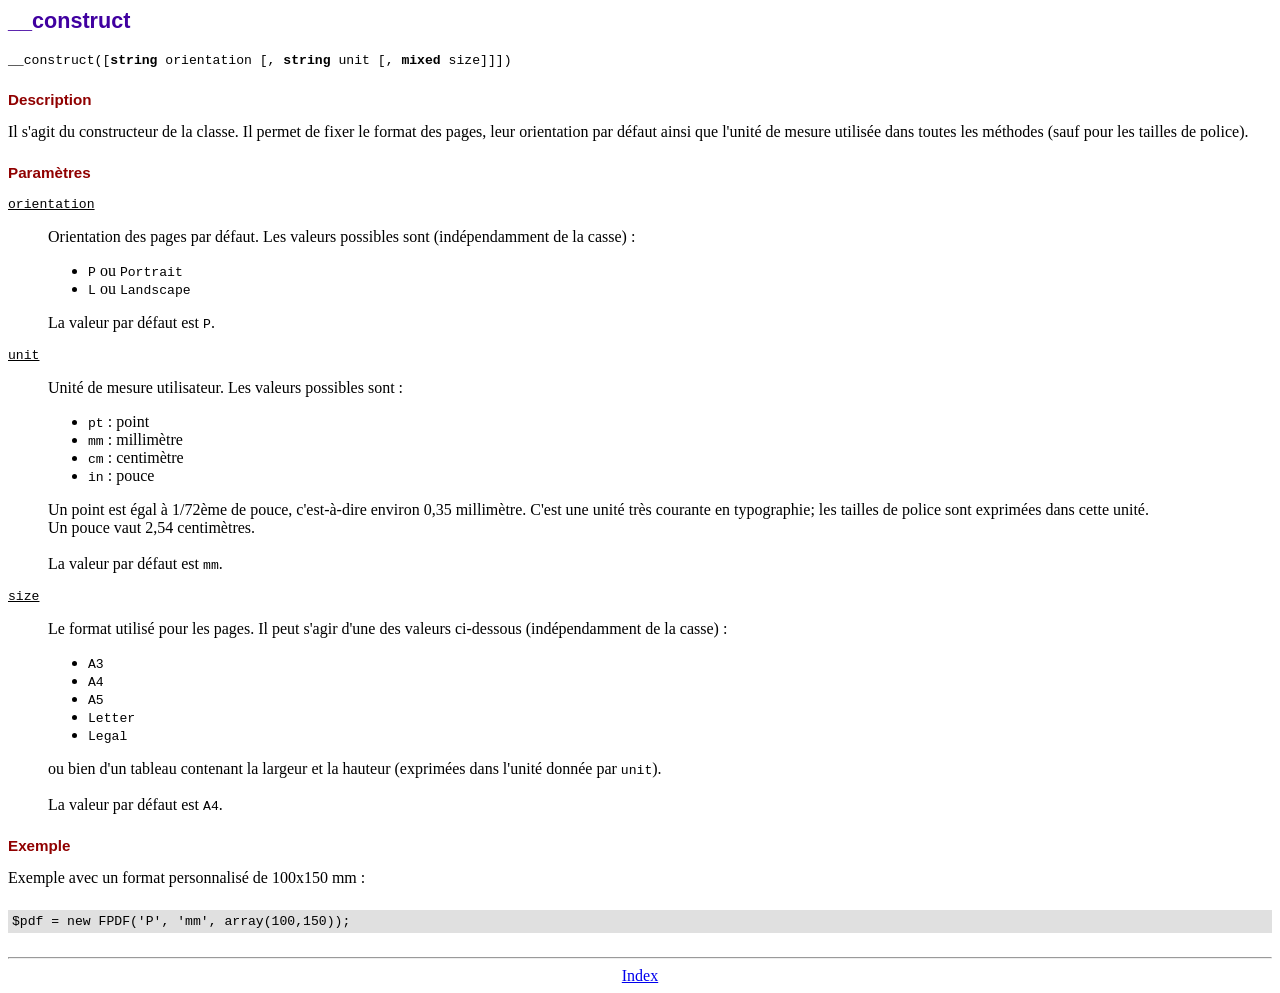
<file: src/fpdf/doc/__construct.htm>
<!DOCTYPE html PUBLIC "-//W3C//DTD HTML 4.01 Transitional//EN">
<html>
<head>
<meta http-equiv="Content-Type" content="text/html; charset=UTF-8">
<title>__construct</title>
<link type="text/css" rel="stylesheet" href="../fpdf.css">
</head>
<body>
<h1>__construct</h1>
<code>__construct([<b>string</b> orientation [, <b>string</b> unit [, <b>mixed</b> size]]])</code>
<h2>Description</h2>
Il s'agit du constructeur de la classe. Il permet de fixer le format des pages, leur
orientation par défaut ainsi que l'unité de mesure utilisée dans toutes les méthodes (sauf
pour les tailles de police).
<h2>Paramètres</h2>
<dl class="param">
<dt><code>orientation</code></dt>
<dd>
Orientation des pages par défaut. Les valeurs possibles sont (indépendamment de la casse) :
<ul>
<li><code>P</code> ou <code>Portrait</code></li>
<li><code>L</code> ou <code>Landscape</code></li>
</ul>
La valeur par défaut est <code>P</code>.
</dd>
<dt><code>unit</code></dt>
<dd>
Unité de mesure utilisateur. Les valeurs possibles sont :
<ul>
<li><code>pt</code> : point</li>
<li><code>mm</code> : millimètre</li>
<li><code>cm</code> : centimètre</li>
<li><code>in</code> : pouce</li>
</ul>
Un point est égal à 1/72ème de pouce, c'est-à-dire environ 0,35 millimètre. C'est une unité
très courante en typographie; les tailles de police sont exprimées dans cette unité.
<br>
Un pouce vaut 2,54 centimètres.
<br>
<br>
La valeur par défaut est <code>mm</code>.
</dd>
<dt><code>size</code></dt>
<dd>
Le format utilisé pour les pages. Il peut s'agir d'une des valeurs ci-dessous (indépendamment
de la casse) :
<ul>
<li><code>A3</code></li>
<li><code>A4</code></li>
<li><code>A5</code></li>
<li><code>Letter</code></li>
<li><code>Legal</code></li>
</ul>
ou bien d'un tableau contenant la largeur et la hauteur (exprimées dans l'unité donnée par
<code>unit</code>).<br>
<br>
La valeur par défaut est <code>A4</code>.
</dd>
</dl>
<h2>Exemple</h2>
Exemple avec un format personnalisé de 100x150 mm :
<div class="doc-source">
<pre><code>$pdf = new FPDF('P', 'mm', array(100,150));</code></pre>
</div>
<hr style="margin-top:1.5em">
<div style="text-align:center"><a href="index.htm">Index</a></div>
</body>
</html>
</file>
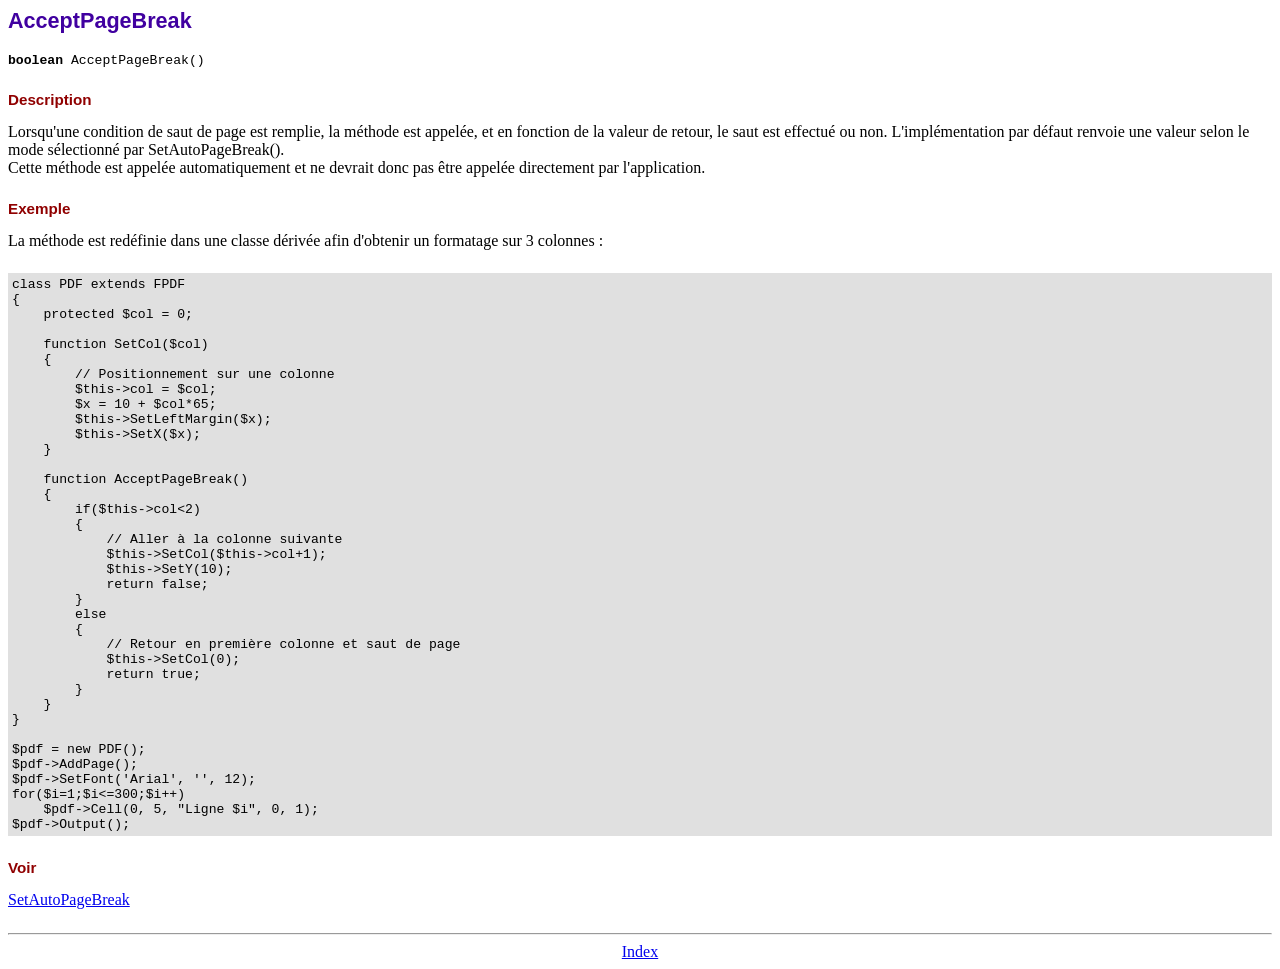
<file: src/fpdf/doc/acceptpagebreak.htm>
<!DOCTYPE html PUBLIC "-//W3C//DTD HTML 4.01 Transitional//EN">
<html>
<head>
<meta http-equiv="Content-Type" content="text/html; charset=UTF-8">
<title>AcceptPageBreak</title>
<link type="text/css" rel="stylesheet" href="../fpdf.css">
</head>
<body>
<h1>AcceptPageBreak</h1>
<code><b>boolean</b> AcceptPageBreak()</code>
<h2>Description</h2>
Lorsqu'une condition de saut de page est remplie, la méthode est appelée, et en fonction de la
valeur de retour, le saut est effectué ou non. L'implémentation par défaut renvoie une valeur
selon le mode sélectionné par SetAutoPageBreak().
<br>
Cette méthode est appelée automatiquement et ne devrait donc pas être appelée directement par
l'application.
<h2>Exemple</h2>
La méthode est redéfinie dans une classe dérivée afin d'obtenir un formatage sur 3 colonnes :
<div class="doc-source">
<pre><code>class PDF extends FPDF
{
    protected $col = 0;

    function SetCol($col)
    {
        // Positionnement sur une colonne
        $this-&gt;col = $col;
        $x = 10 + $col*65;
        $this-&gt;SetLeftMargin($x);
        $this-&gt;SetX($x);
    }

    function AcceptPageBreak()
    {
        if($this-&gt;col&lt;2)
        {
            // Aller à la colonne suivante
            $this-&gt;SetCol($this-&gt;col+1);
            $this-&gt;SetY(10);
            return false;
        }
        else
        {
            // Retour en première colonne et saut de page
            $this-&gt;SetCol(0);
            return true;
        }
    }
}

$pdf = new PDF();
$pdf-&gt;AddPage();
$pdf-&gt;SetFont('Arial', '', 12);
for($i=1;$i&lt;=300;$i++)
    $pdf-&gt;Cell(0, 5, "Ligne $i", 0, 1);
$pdf-&gt;Output();</code></pre>
</div>
<h2>Voir</h2>
<a href="setautopagebreak.htm">SetAutoPageBreak</a>
<hr style="margin-top:1.5em">
<div style="text-align:center"><a href="index.htm">Index</a></div>
</body>
</html>
</file>
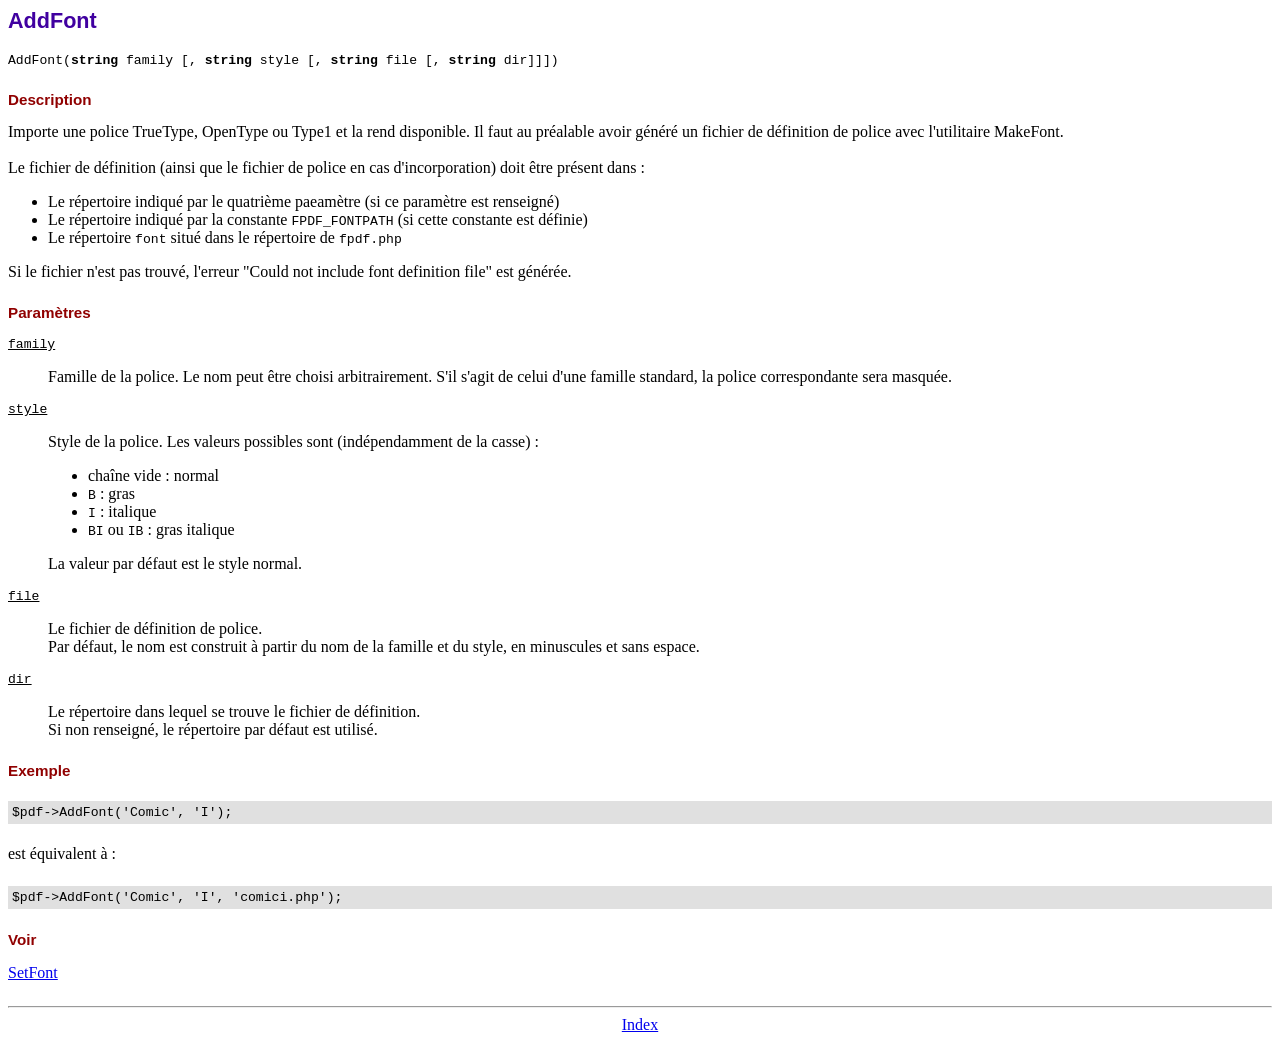
<file: src/fpdf/doc/addfont.htm>
<!DOCTYPE html PUBLIC "-//W3C//DTD HTML 4.01 Transitional//EN">
<html>
<head>
<meta http-equiv="Content-Type" content="text/html; charset=UTF-8">
<title>AddFont</title>
<link type="text/css" rel="stylesheet" href="../fpdf.css">
</head>
<body>
<h1>AddFont</h1>
<code>AddFont(<b>string</b> family [, <b>string</b> style [, <b>string</b> file [, <b>string</b> dir]]])</code>
<h2>Description</h2>
Importe une police TrueType, OpenType ou Type1 et la rend disponible. Il faut au préalable avoir généré
un fichier de définition de police avec l'utilitaire MakeFont.
<br>
<br>
Le fichier de définition (ainsi que le fichier de police en cas d'incorporation) doit être présent dans :
<ul>
<li>Le répertoire indiqué par le quatrième paeamètre (si ce paramètre est renseigné)</li>
<li>Le répertoire indiqué par la constante <code>FPDF_FONTPATH</code> (si cette constante est définie)</li>
<li>Le répertoire <code>font</code> situé dans le répertoire de <code>fpdf.php</code></li>
</ul>
Si le fichier n'est pas trouvé, l'erreur "Could not include font definition file" est générée.
<h2>Paramètres</h2>
<dl class="param">
<dt><code>family</code></dt>
<dd>
Famille de la police. Le nom peut être choisi arbitrairement. S'il s'agit de celui d'une famille
standard, la police correspondante sera masquée.
</dd>
<dt><code>style</code></dt>
<dd>
Style de la police. Les valeurs possibles sont (indépendamment de la casse) :
<ul>
<li>chaîne vide : normal</li>
<li><code>B</code> : gras</li>
<li><code>I</code> : italique</li>
<li><code>BI</code> ou <code>IB</code> : gras italique</li>
</ul>
La valeur par défaut est le style normal.
</dd>
<dt><code>file</code></dt>
<dd>
Le fichier de définition de police.
<br>
Par défaut, le nom est construit à partir du nom de la famille et du style, en minuscules et
sans espace.
</dd>
<dt><code>dir</code></dt>
<dd>
Le répertoire dans lequel se trouve le fichier de définition.
<br>
Si non renseigné, le répertoire par défaut est utilisé.
</dd>
</dl>
<h2>Exemple</h2>
<div class="doc-source">
<pre><code>$pdf-&gt;AddFont('Comic', 'I');</code></pre>
</div>
est équivalent à :
<div class="doc-source">
<pre><code>$pdf-&gt;AddFont('Comic', 'I', 'comici.php');</code></pre>
</div>
<h2>Voir</h2>
<a href="setfont.htm">SetFont</a>
<hr style="margin-top:1.5em">
<div style="text-align:center"><a href="index.htm">Index</a></div>
</body>
</html>
</file>
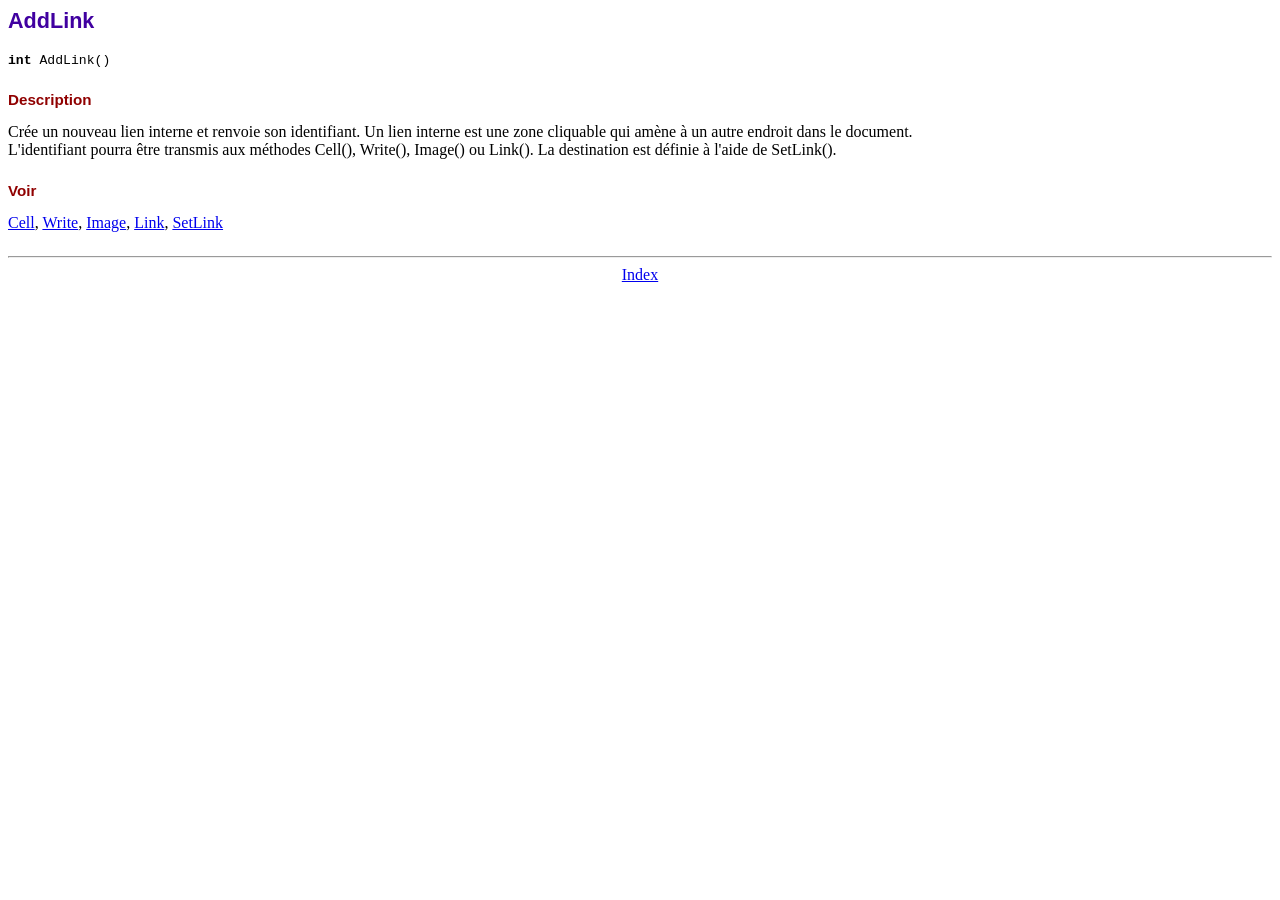
<file: src/fpdf/doc/addlink.htm>
<!DOCTYPE html PUBLIC "-//W3C//DTD HTML 4.01 Transitional//EN">
<html>
<head>
<meta http-equiv="Content-Type" content="text/html; charset=UTF-8">
<title>AddLink</title>
<link type="text/css" rel="stylesheet" href="../fpdf.css">
</head>
<body>
<h1>AddLink</h1>
<code><b>int</b> AddLink()</code>
<h2>Description</h2>
Crée un nouveau lien interne et renvoie son identifiant. Un lien interne est une zone
cliquable qui amène à un autre endroit dans le document.
<br>
L'identifiant pourra être transmis aux méthodes Cell(), Write(), Image() ou Link(). La
destination est définie à l'aide de SetLink().
<h2>Voir</h2>
<a href="cell.htm">Cell</a>,
<a href="write.htm">Write</a>,
<a href="image.htm">Image</a>,
<a href="link.htm">Link</a>,
<a href="setlink.htm">SetLink</a>
<hr style="margin-top:1.5em">
<div style="text-align:center"><a href="index.htm">Index</a></div>
</body>
</html>
</file>
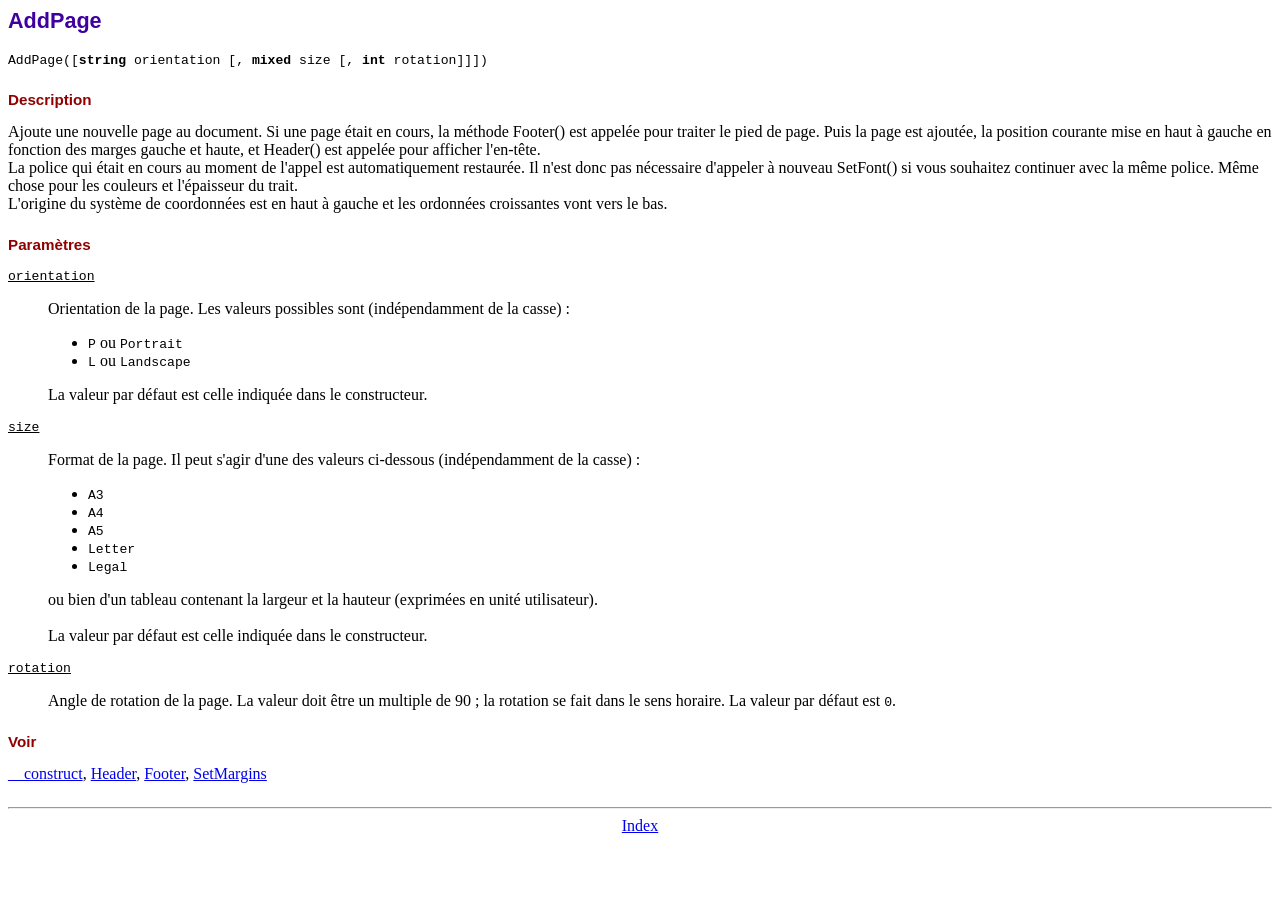
<file: src/fpdf/doc/addpage.htm>
<!DOCTYPE html PUBLIC "-//W3C//DTD HTML 4.01 Transitional//EN">
<html>
<head>
<meta http-equiv="Content-Type" content="text/html; charset=UTF-8">
<title>AddPage</title>
<link type="text/css" rel="stylesheet" href="../fpdf.css">
</head>
<body>
<h1>AddPage</h1>
<code>AddPage([<b>string</b> orientation [, <b>mixed</b> size [, <b>int</b> rotation]]])</code>
<h2>Description</h2>
Ajoute une nouvelle page au document. Si une page était en cours, la méthode Footer() est
appelée pour traiter le pied de page. Puis la page est ajoutée, la position courante
mise en haut à gauche en fonction des marges gauche et haute, et Header() est appelée
pour afficher l'en-tête.
<br>
La police qui était en cours au moment de l'appel est automatiquement restaurée. Il n'est
donc pas nécessaire d'appeler à nouveau SetFont() si vous souhaitez continuer avec la même
police. Même chose pour les couleurs et l'épaisseur du trait.
<br>
L'origine du système de coordonnées est en haut à gauche et les ordonnées croissantes vont
vers le bas.
<h2>Paramètres</h2>
<dl class="param">
<dt><code>orientation</code></dt>
<dd>
Orientation de la page. Les valeurs possibles sont (indépendamment de la casse) :
<ul>
<li><code>P</code> ou <code>Portrait</code></li>
<li><code>L</code> ou <code>Landscape</code></li>
</ul>
La valeur par défaut est celle indiquée dans le constructeur.
</dd>
<dt><code>size</code></dt>
<dd>
Format de la page. Il peut s'agir d'une des valeurs ci-dessous (indépendamment de la casse) :
<ul>
<li><code>A3</code></li>
<li><code>A4</code></li>
<li><code>A5</code></li>
<li><code>Letter</code></li>
<li><code>Legal</code></li>
</ul>
ou bien d'un tableau contenant la largeur et la hauteur (exprimées en unité utilisateur).<br>
<br>
La valeur par défaut est celle indiquée dans le constructeur.
</dd>
<dt><code>rotation</code></dt>
<dd>
Angle de rotation de la page. La valeur doit être un multiple de 90 ; la rotation se fait
dans le sens horaire. La valeur par défaut est <code>0</code>.
</dd>
</dl>
<h2>Voir</h2>
<a href="__construct.htm">__construct</a>,
<a href="header.htm">Header</a>,
<a href="footer.htm">Footer</a>,
<a href="setmargins.htm">SetMargins</a>
<hr style="margin-top:1.5em">
<div style="text-align:center"><a href="index.htm">Index</a></div>
</body>
</html>
</file>
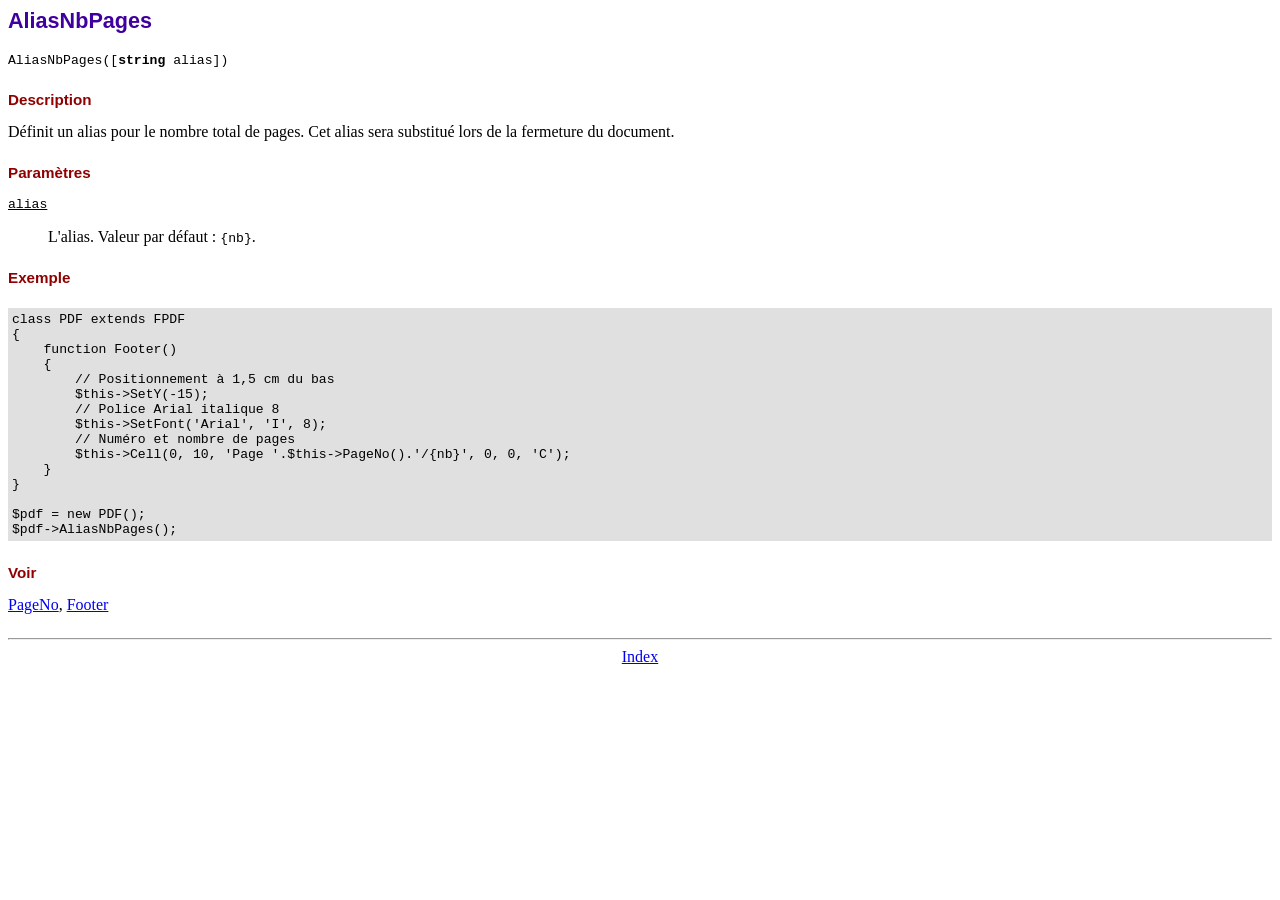
<file: src/fpdf/doc/aliasnbpages.htm>
<!DOCTYPE html PUBLIC "-//W3C//DTD HTML 4.01 Transitional//EN">
<html>
<head>
<meta http-equiv="Content-Type" content="text/html; charset=UTF-8">
<title>AliasNbPages</title>
<link type="text/css" rel="stylesheet" href="../fpdf.css">
</head>
<body>
<h1>AliasNbPages</h1>
<code>AliasNbPages([<b>string</b> alias])</code>
<h2>Description</h2>
Définit un alias pour le nombre total de pages. Cet alias sera substitué lors de la fermeture
du document.
<h2>Paramètres</h2>
<dl class="param">
<dt><code>alias</code></dt>
<dd>
L'alias. Valeur par défaut : <code>{nb}</code>.
</dd>
</dl>
<h2>Exemple</h2>
<div class="doc-source">
<pre><code>class PDF extends FPDF
{
    function Footer()
    {
        // Positionnement à 1,5 cm du bas
        $this-&gt;SetY(-15);
        // Police Arial italique 8
        $this-&gt;SetFont('Arial', 'I', 8);
        // Numéro et nombre de pages
        $this-&gt;Cell(0, 10, 'Page '.$this-&gt;PageNo().'/{nb}', 0, 0, 'C');
    }
}

$pdf = new PDF();
$pdf-&gt;AliasNbPages();</code></pre>
</div>
<h2>Voir</h2>
<a href="pageno.htm">PageNo</a>,
<a href="footer.htm">Footer</a>
<hr style="margin-top:1.5em">
<div style="text-align:center"><a href="index.htm">Index</a></div>
</body>
</html>
</file>
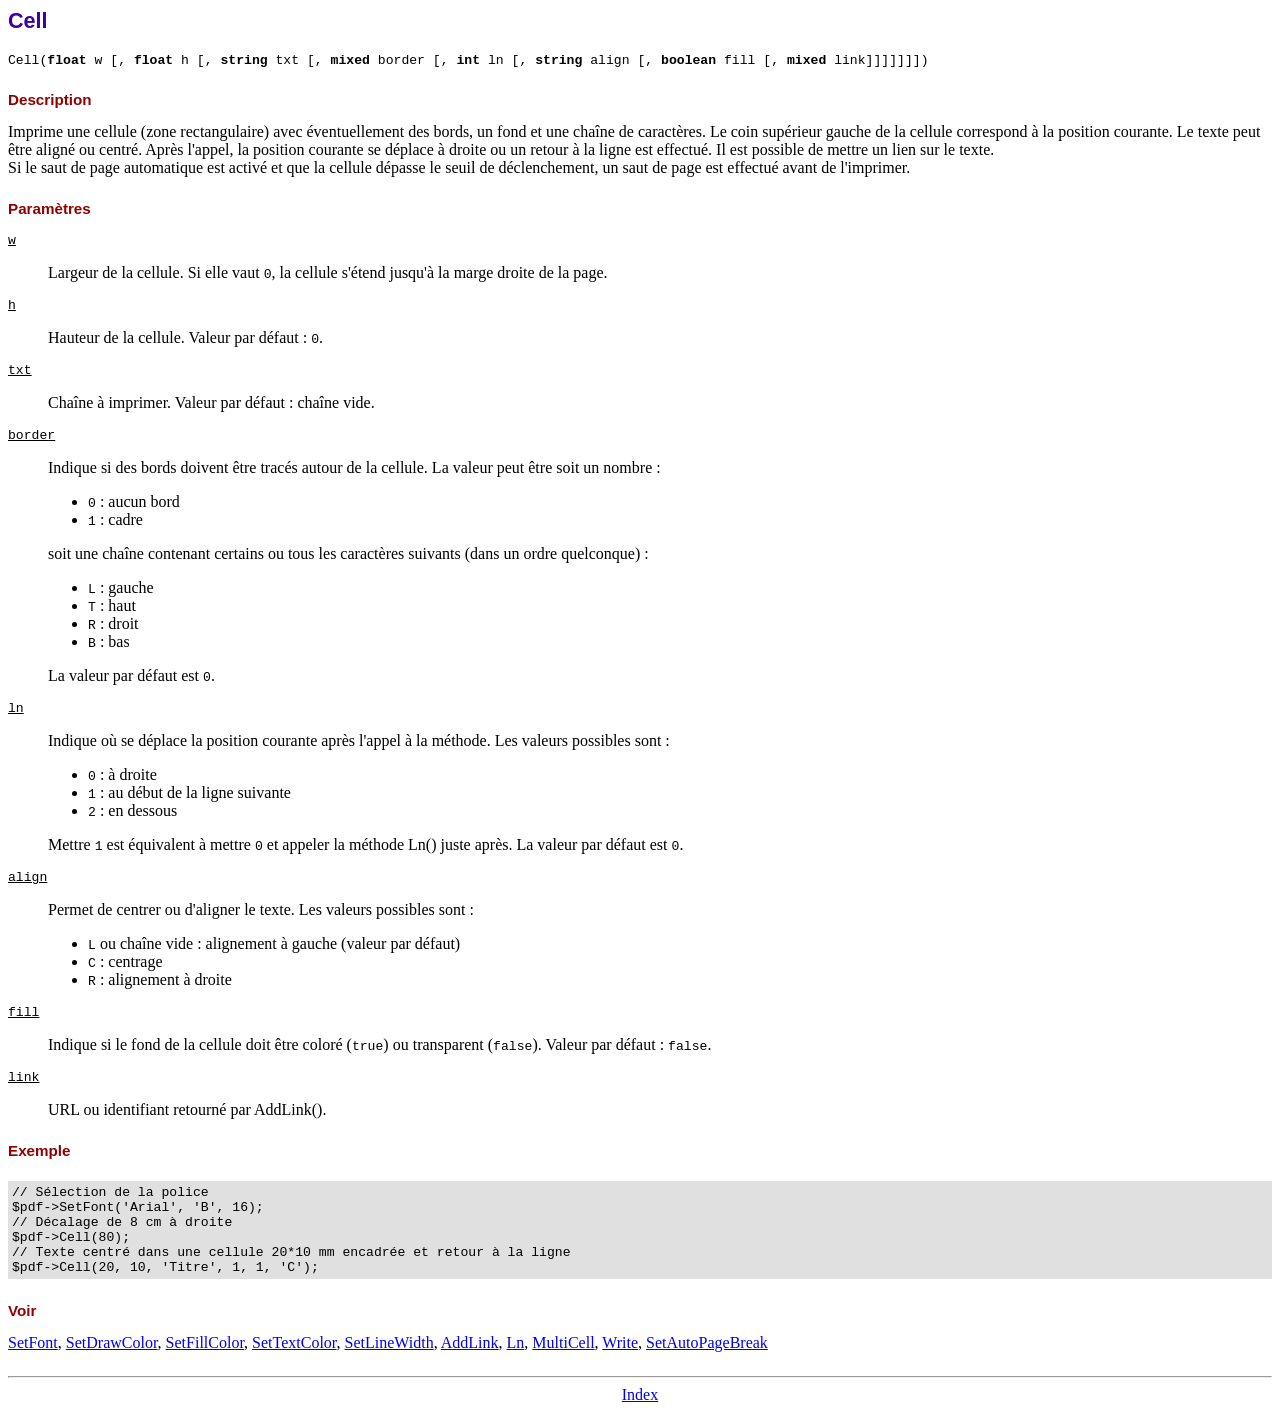
<file: src/fpdf/doc/cell.htm>
<!DOCTYPE html PUBLIC "-//W3C//DTD HTML 4.01 Transitional//EN">
<html>
<head>
<meta http-equiv="Content-Type" content="text/html; charset=UTF-8">
<title>Cell</title>
<link type="text/css" rel="stylesheet" href="../fpdf.css">
</head>
<body>
<h1>Cell</h1>
<code>Cell(<b>float</b> w [, <b>float</b> h [, <b>string</b> txt [, <b>mixed</b> border [, <b>int</b> ln [, <b>string</b> align [, <b>boolean</b> fill [, <b>mixed</b> link]]]]]]])</code>
<h2>Description</h2>
Imprime une cellule (zone rectangulaire) avec éventuellement des bords, un fond et une chaîne
de caractères. Le coin supérieur gauche de la cellule correspond à la position courante. Le
texte peut être aligné ou centré. Après l'appel, la position courante se déplace à droite
ou un retour à la ligne est effectué. Il est possible de mettre un lien sur le texte.
<br>
Si le saut de page automatique est activé et que la cellule dépasse le seuil de déclenchement,
un saut de page est effectué avant de l'imprimer.
<h2>Paramètres</h2>
<dl class="param">
<dt><code>w</code></dt>
<dd>
Largeur de la cellule. Si elle vaut <code>0</code>, la cellule s'étend jusqu'à la marge droite de
la page.
</dd>
<dt><code>h</code></dt>
<dd>
Hauteur de la cellule.
Valeur par défaut : <code>0</code>.
</dd>
<dt><code>txt</code></dt>
<dd>
Chaîne à imprimer.
Valeur par défaut : chaîne vide.
</dd>
<dt><code>border</code></dt>
<dd>
Indique si des bords doivent être tracés autour de la cellule. La valeur peut être soit un
nombre :
<ul>
<li><code>0</code> : aucun bord</li>
<li><code>1</code> : cadre</li>
</ul>
soit une chaîne contenant certains ou tous les caractères suivants (dans un ordre quelconque) :
<ul>
<li><code>L</code> : gauche</li>
<li><code>T</code> : haut</li>
<li><code>R</code> : droit</li>
<li><code>B</code> : bas</li>
</ul>
La valeur par défaut est <code>0</code>.
</dd>
<dt><code>ln</code></dt>
<dd>
Indique où se déplace la position courante après l'appel à la méthode. Les valeurs possibles
sont :
<ul>
<li><code>0</code> : à droite</li>
<li><code>1</code> : au début de la ligne suivante</li>
<li><code>2</code> : en dessous</li>
</ul>
Mettre <code>1</code> est équivalent à mettre <code>0</code> et appeler la méthode Ln() juste après.
La valeur par défaut est <code>0</code>.
</dd>
<dt><code>align</code></dt>
<dd>
Permet de centrer ou d'aligner le texte. Les valeurs possibles sont :
<ul>
<li><code>L</code> ou chaîne vide : alignement à gauche (valeur par défaut)</li>
<li><code>C</code> : centrage</li>
<li><code>R</code> : alignement à droite</li>
</ul>
</dd>
<dt><code>fill</code></dt>
<dd>
Indique si le fond de la cellule doit être coloré (<code>true</code>) ou transparent (<code>false</code>).
Valeur par défaut : <code>false</code>.
</dd>
<dt><code>link</code></dt>
<dd>
URL ou identifiant retourné par AddLink().
</dd>
</dl>
<h2>Exemple</h2>
<div class="doc-source">
<pre><code>// Sélection de la police
$pdf-&gt;SetFont('Arial', 'B', 16);
// Décalage de 8 cm à droite
$pdf-&gt;Cell(80);
// Texte centré dans une cellule 20*10 mm encadrée et retour à la ligne
$pdf-&gt;Cell(20, 10, 'Titre', 1, 1, 'C');</code></pre>
</div>
<h2>Voir</h2>
<a href="setfont.htm">SetFont</a>,
<a href="setdrawcolor.htm">SetDrawColor</a>,
<a href="setfillcolor.htm">SetFillColor</a>,
<a href="settextcolor.htm">SetTextColor</a>,
<a href="setlinewidth.htm">SetLineWidth</a>,
<a href="addlink.htm">AddLink</a>,
<a href="ln.htm">Ln</a>,
<a href="multicell.htm">MultiCell</a>,
<a href="write.htm">Write</a>,
<a href="setautopagebreak.htm">SetAutoPageBreak</a>
<hr style="margin-top:1.5em">
<div style="text-align:center"><a href="index.htm">Index</a></div>
</body>
</html>
</file>
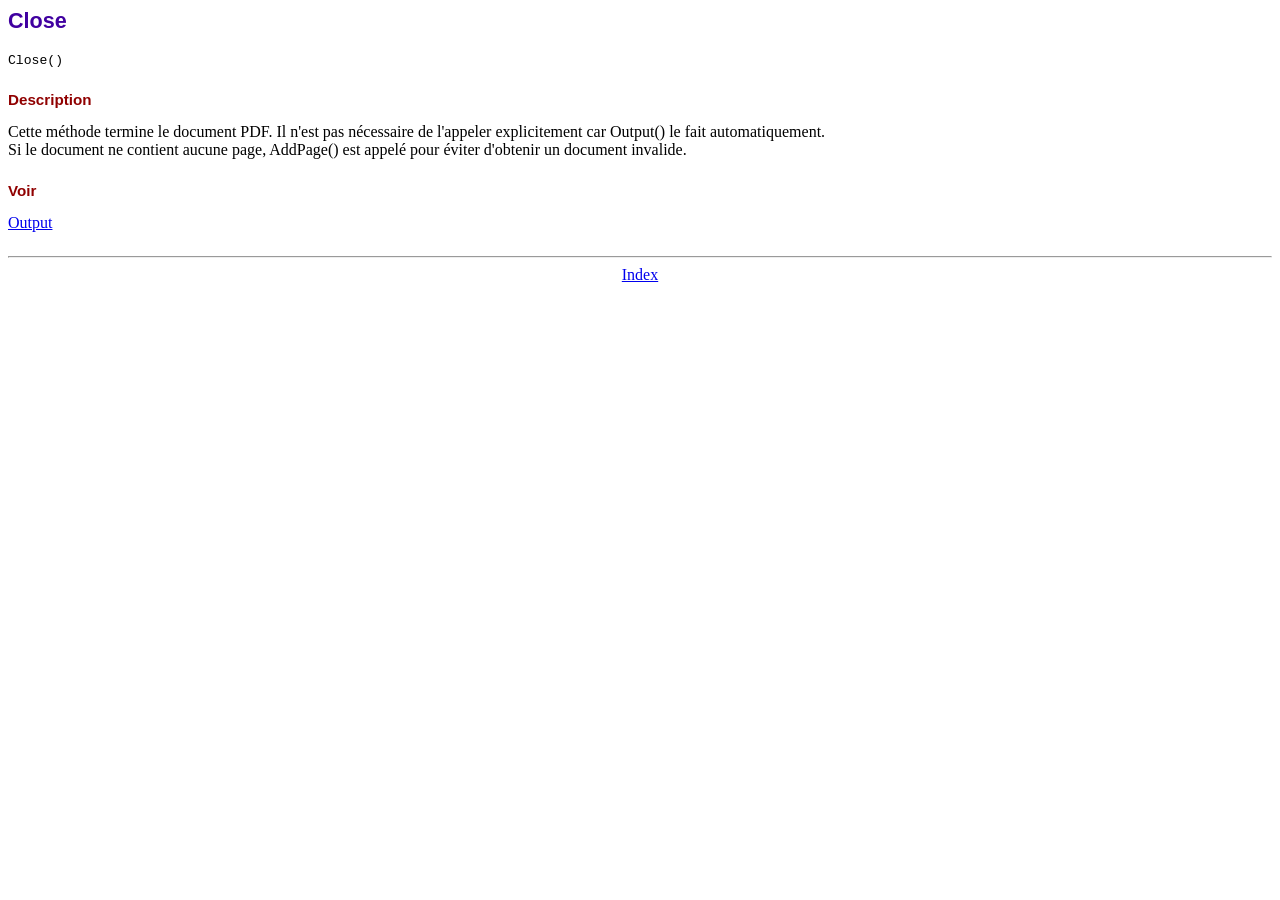
<file: src/fpdf/doc/close.htm>
<!DOCTYPE html PUBLIC "-//W3C//DTD HTML 4.01 Transitional//EN">
<html>
<head>
<meta http-equiv="Content-Type" content="text/html; charset=UTF-8">
<title>Close</title>
<link type="text/css" rel="stylesheet" href="../fpdf.css">
</head>
<body>
<h1>Close</h1>
<code>Close()</code>
<h2>Description</h2>
Cette méthode termine le document PDF. Il n'est pas nécessaire de l'appeler explicitement
car Output() le fait automatiquement.
<br>
Si le document ne contient aucune page, AddPage() est appelé pour éviter d'obtenir un document
invalide.
<h2>Voir</h2>
<a href="output.htm">Output</a>
<hr style="margin-top:1.5em">
<div style="text-align:center"><a href="index.htm">Index</a></div>
</body>
</html>
</file>
<file: src/css/style.css>
/* GLOBAL */
*{
    margin: 0;
    padding: 0;
    box-sizing: border-box;
    font-family: 'Poppins', sans-serif;
}

img{
    width: 250px;
    height: 150px;
    margin-left: 50px;
}

.formulaire_inscription {
    width: 400px;
    margin: 150px auto;
    padding: 20px;
    border: 1px solid #ccc;
    border-radius: 5px;
    background-color: #f5f5f5;
}

.inscription h1 {
    text-align: center;
    font-size: 28px;
    margin-bottom: 10px;
}

.inscription h2{
    text-align: center;
    font-size: 20px;
    font-weight: 200;
    margin-bottom: 10px;
}

.inscription p{
    text-align: center;
    font-size: 10px;
    font-weight: 100;
}

.div_formulaire {
    margin-bottom: 15px;
}

.form_input {
    width: 100%;
    padding: 10px;
    border: 1px solid #ccc;
    border-radius: 5px;
}

.form_input::placeholder {
    color: #aaa;
}

a {
    background-color: #007bff;
    color: #fff;
    padding: 10px 20px;
    border: none;
    border-radius: 5px;
    cursor: pointer;
    font-size: 16px;
    margin-top: 10px;
    text-decoration: none;
    display: flex;
    justify-content: center;
}

a:hover {
    background-color: #0056b3;
}

label {
    display: block;
    font-weight: bold;
    margin-bottom: 10px;
    font-size: 13px;
    font-weight: 400;
}
</file>
<file: src/fpdf/fpdf.css>
body {font-family:"Times New Roman",serif}
h1 {font:bold 135% Arial,sans-serif; color:#4000A0; margin-bottom:0.9em}
h2 {font:bold 95% Arial,sans-serif; color:#900000; margin-top:1.5em; margin-bottom:1em}
dl.param dt {text-decoration:underline}
dl.param dd {margin-top:1em; margin-bottom:1em}
dl.param ul {margin-top:1em; margin-bottom:1em}
tt, code, kbd {font-family:"Courier New",Courier,monospace; font-size:82%}
div.source {margin-top:1.4em; margin-bottom:1.3em}
div.source pre {display:table; border:1px solid #24246A; width:100%; margin:0em; font-family:inherit; font-size:100%}
div.source code {display:block; border:1px solid #C5C5EC; background-color:#F0F5FF; padding:6px; color:#000000}
div.doc-source {margin-top:1.4em; margin-bottom:1.3em}
div.doc-source pre {display:table; width:100%; margin:0em; font-family:inherit; font-size:100%}
div.doc-source code {display:block; background-color:#E0E0E0; padding:4px}
.kw {color:#000080; font-weight:bold}
.str {color:#CC0000}
.cmt {color:#008000}
p.demo {text-align:center; margin-top:-0.9em}
a.demo {text-decoration:none; font-weight:bold; color:#0000CC}
a.demo:link {text-decoration:none; font-weight:bold; color:#0000CC}
a.demo:hover {text-decoration:none; font-weight:bold; color:#0000FF}
a.demo:active {text-decoration:none; font-weight:bold; color:#0000FF}
</file>
